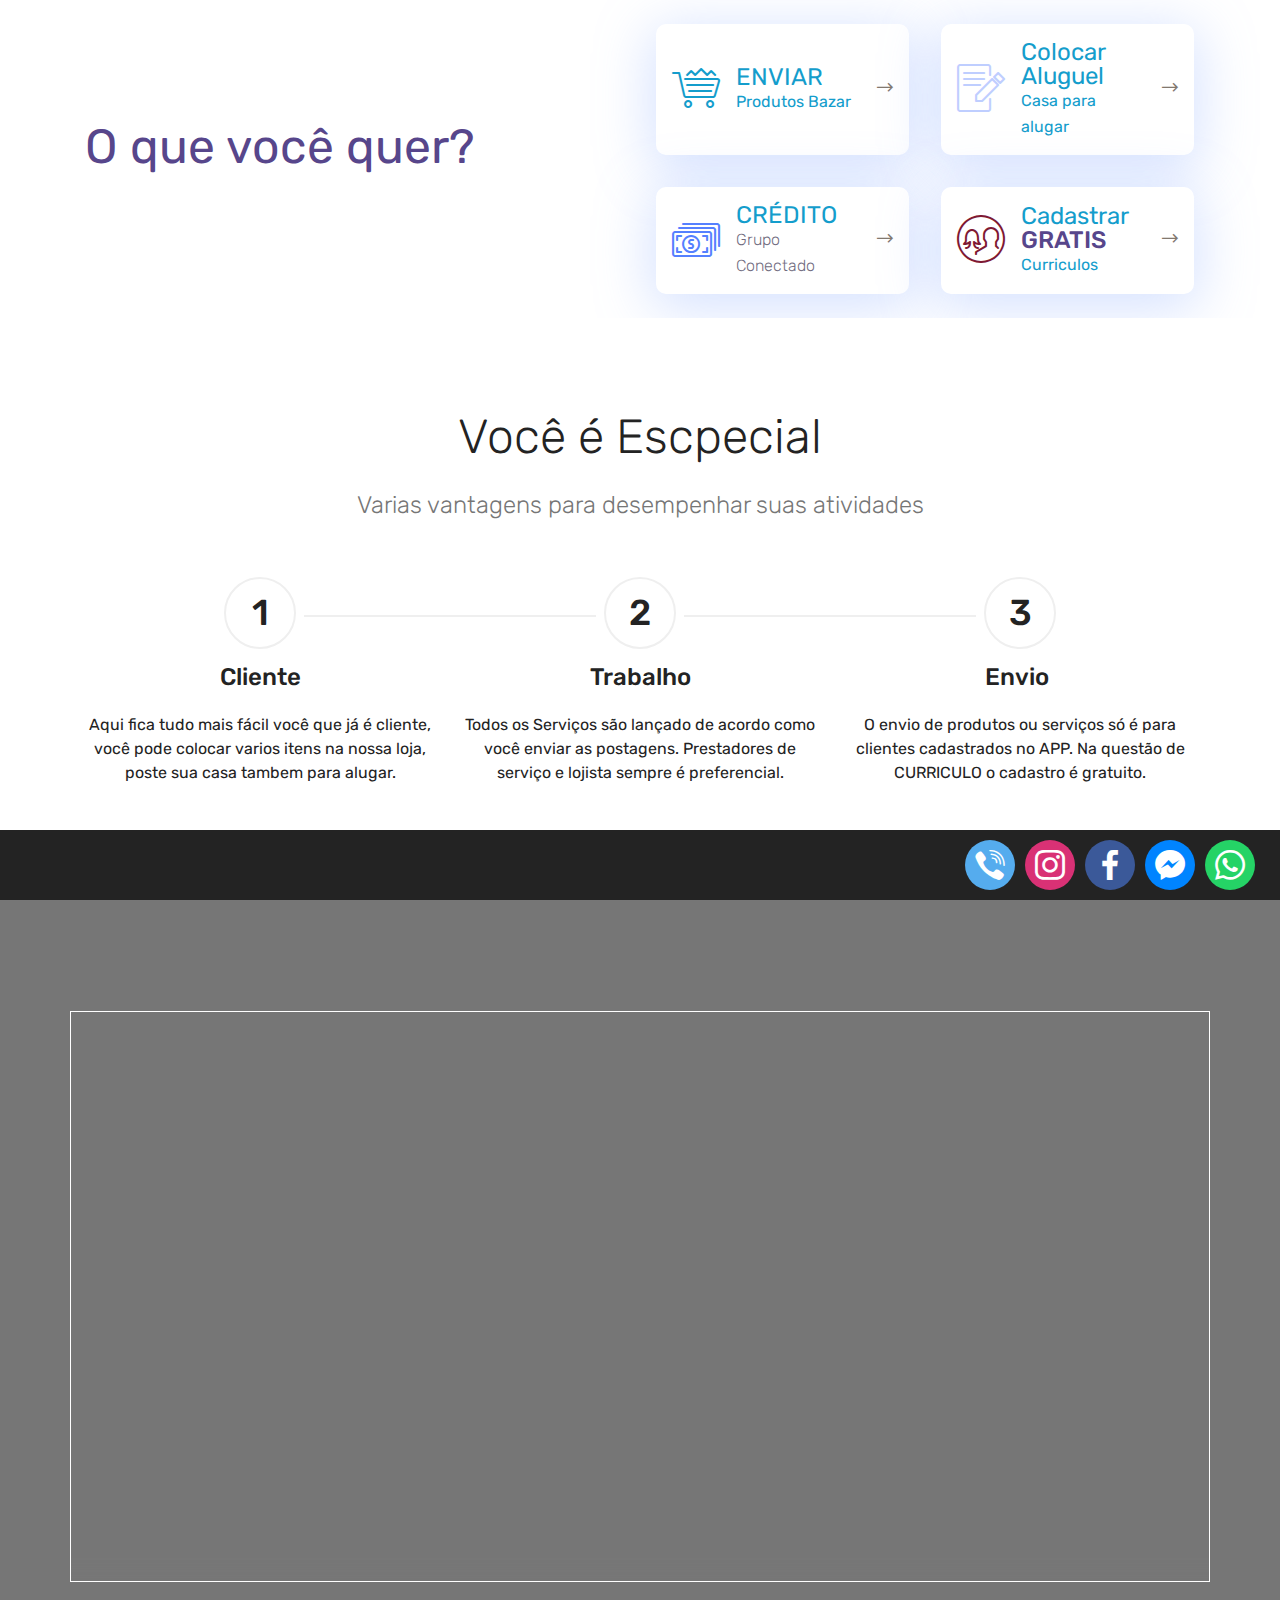
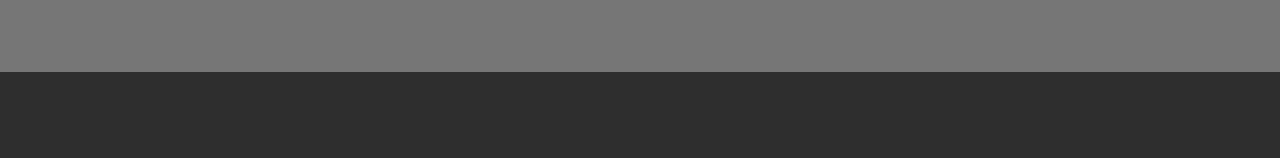
<file: index.html>
<!DOCTYPE html>
<html  >
<head>
  <!-- Site made with Mobirise Website Builder v4.12.4, https://mobirise.com -->
  <meta charset="UTF-8">
  <meta http-equiv="X-UA-Compatible" content="IE=edge">
  <meta name="generator" content="Mobirise v4.12.4, mobirise.com">
  <meta name="viewport" content="width=device-width, initial-scale=1, minimum-scale=1">
  <link rel="shortcut icon" href="assets/images/logo4.png" type="image/x-icon">
  <meta name="description" content="">
  
  
  <title>Home</title>
  <link rel="stylesheet" href="assets/web/assets/mobirise-icons2/mobirise2.css">
  <link rel="stylesheet" href="assets/web/assets/mobirise-icons/mobirise-icons.css">
  <link rel="stylesheet" href="assets/bootstrap/css/bootstrap.min.css">
  <link rel="stylesheet" href="assets/bootstrap/css/bootstrap-grid.min.css">
  <link rel="stylesheet" href="assets/bootstrap/css/bootstrap-reboot.min.css">
  <link rel="stylesheet" href="assets/tether/tether.min.css">
  <link rel="stylesheet" href="assets/socicon/css/styles.css">
  <link rel="stylesheet" href="assets/animatecss/animate.min.css">
  <link rel="stylesheet" href="assets/theme/css/style.css">
  <link rel="preload" as="style" href="assets/mobirise/css/mbr-additional.css"><link rel="stylesheet" href="assets/mobirise/css/mbr-additional.css" type="text/css">
  
  
  
</head>
<body>
  <section class="features1 cid-3LGnf5TFV2" id="design-block-3LGnf5TFV2">

    

    
    <div class="container">
        
         <div class="row justify-content-center">
          <div class="col-md-12 col-lg-6 py-2 m-auto">
                <h1 class="mbr-section-title mbr-regular pb-3 align-left mbr-fonts-style display-2">O que você quer?</h1>
                
                
                
            </div>

          
        
        
          <div class="col-md-12 col-lg-6 py-2 m-auto">
        
        <div class="row justify-content-center">

            <div class="card cardcolor p-3 col-12 col-md-6">
             <div class="card-wrapper">
                <div class="card-img">
                    <a href="https://www.123formbuilder.com/form-5114151/"><span class="mbr-iconfont ico1 mbri-cart-full" style="color: rgb(20, 157, 204); fill: rgb(20, 157, 204);"></span></a>
                </div>
                <div class="card-box">
                    <h3 class="card-title align-left mbr-fonts-style display-5"><a href="https://www.123formbuilder.com/form-5114151/">ENVIAR</a></h3>
                    <h4 class="mbr-text align-left mbr-fonts-style display-4"><a href="https://www.123formbuilder.com/form-5114151/">Produtos Bazar</a></h4>
                </div> 
                   <div class="card-img">
                    <a href="https://www.123formbuilder.com/form-5114151/"><span class="mbr-iconfont ico2 mobi-mbri-right mobi-mbri"></span></a>
                </div>
                </div>
            </div>

            <div class="card cardcolor p-3 col-12 col-md-6">
                <div class="card-wrapper">
                <div class="card-img">
                    <a href="https://www.123formbuilder.com/form-5109736/"><span class="mbr-iconfont ico1 mbri-edit" style="color: rgb(191, 206, 255); fill: rgb(191, 206, 255);"></span></a>
                </div>
                <div class="card-box">
                    <h3 class="card-title align-left mbr-fonts-style display-5"><a href="https://www.123formbuilder.com/form-5109736/">Colocar Aluguel</a></h3>
                    <h4 class="mbr-text align-left mbr-fonts-style display-4"><a href="https://www.123formbuilder.com/form-5109736/">Casa para alugar</a></h4>
                </div> 
                   <div class="card-img">
                    <a href="page2.html"><span class="mbr-iconfont ico2 mobi-mbri-right mobi-mbri"></span></a>
                </div>
                </div>
            </div>

            <div class="card cardcolor p-3 col-12 col-md-6">
               <div class="card-wrapper">
                <div class="card-img">
                    <a href="https://conectado-10.github.io/cadastro/page6.html"><span class="mbr-iconfont ico1 mbri-cash" style="color: rgb(85, 128, 255); fill: rgb(85, 128, 255);"></span></a>
                </div>
                <div class="card-box">
                    <h3 class="card-title align-left mbr-fonts-style display-5"><a href="https://conectado-10.github.io/cadastro/page6.html">CRÉDITO</a></h3>
                    <h4 class="mbr-text align-left mbr-fonts-style display-4">Grupo Conectado</h4>
                </div> 
                   <div class="card-img">
                    <a href="https://conectado-10.github.io/cadastro/page6.html"><span class="mbr-iconfont ico2 mobi-mbri-right mobi-mbri"></span></a>
                </div>
                </div>
            </div>

            <div class="card cardcolor p-3 col-12 col-md-6">
               <div class="card-wrapper">
                <div class="card-img">
                    <a href="https://www.123formbuilder.com/form-5646008/"><span class="mbr-iconfont ico1 mbri-users" style="color: rgb(127, 25, 51); fill: rgb(127, 25, 51);"></span></a>
                </div>
                <div class="card-box">
                    <h3 class="card-title align-left mbr-fonts-style display-5"><a href="https://www.123formbuilder.com/form-5646008/">Cadastrar</a>&nbsp;GRATIS&nbsp;</h3>
                    <h4 class="mbr-text align-left mbr-fonts-style display-4"><a href="https://www.123formbuilder.com/form-5646008/">Curriculos</a></h4>
                </div> 
                   <div class="card-img">
                    <a href="https://www.123formbuilder.com/form-5646008/"><span class="mbr-iconfont ico2 mobi-mbri-right mobi-mbri" style="color: rgb(127, 25, 51); fill: rgb(127, 25, 51);"></span></a>
                </div>
                </div>
            </div>

        </div>
 </div> 
  </div>
    </div>

</section>

<section class="engine"><a href="https://mobirise.info/j">website templates</a></section><section class="step2 cid-sb2PDjuO8C" id="step2-j">

    

    
    
    <div class="container">
        <h2 class="mbr-section-title pb-3 mbr-fonts-style align-center display-2">
            Você é Escpecial</h2>
        <h3 class="mbr-section-subtitle pb-5 mbr-fonts-style align-center display-5">
            Varias vantagens para desempenhar suas atividades</h3>
        <div class="step-container row justify-content-center">
            <div class="card col-12 col-md-4 separline">
                <div class="step-element">
                    <div class="step-wrapper pb-3">
                        <h3 class="step d-flex align-items-center justify-content-center m-auto">
                            1
                        </h3>
                    </div>          
                    <div class="step-text-content align-center">
                        <h4 class="mbr-step-title pb-3 mbr-fonts-style display-5">Cliente</h4>
                        <p class="mbr-step-text mbr-fonts-style display-7">Aqui fica tudo mais fácil você que já é cliente, você pode colocar varios itens na nossa loja, poste sua casa tambem para alugar.</p>
                    </div>
                </div>
            </div>

            <div class="card col-12 separline col-md-4">
                <div class="step-element">
                    <div class="step-wrapper pb-3">
                        <h3 class="step d-flex align-items-center justify-content-center m-auto">
                            2
                        </h3>
                    </div>          
                    <div class="step-text-content align-center">
                        <h4 class="mbr-step-title pb-3 mbr-fonts-style display-5">Trabalho</h4>
                        <p class="mbr-step-text mbr-fonts-style display-7">
                            Todos os Serviços são lançado de acordo como você enviar as postagens. Prestadores de serviço e lojista sempre é preferencial.</p>
                    </div>
                </div>
            </div>

            <div class="card col-md-4 col-12 separline last-child">
                <div class="step-element">
                    <div class="step-wrapper pb-3">
                        <h3 class="step d-flex align-items-center justify-content-center m-auto">
                            3
                        </h3>
                    </div>          
                    <div class="step-text-content align-center">
                        <h4 class="mbr-step-title pb-3 mbr-fonts-style display-5">Envio&nbsp;</h4>
                        <p class="mbr-step-text mbr-fonts-style display-7">
                            O envio de produtos ou serviços só é para clientes cadastrados no APP. Na questão de CURRICULO o cadastro é gratuito.</p>
                    </div>
                </div>
            </div>

            
            
            
            
            
            
            
            
            
            
            
        </div>
    </div>
</section>

<section class="casperHeader14 cid-sj3abMRD2j" id="casperHeader14-15">
    

    

    <div class="container">
        <div class="row main-row">
            <div class="text-content mb-4 col-lg-6">
                <h2 class="mb-4 mbr-fonts-style mbr-section-title display-2"><a href="https://conectado-10.github.io/plantareregar/"><strong>Ação Social</strong></a></h2>
                <h3 class="mbr-fonts-style mbr-text align-left mbr-light display-7">Você gostaria de conhecer? O Plantar e Regar é uma ação social que ajuda as pessoas com alimentação/agazalhos/e recuperação de pessoas que precisa.</h3>
                
                <div class="mbr-section-btn align-left"><a class="btn btn-md btn-primary display-4" href="https://conectado-10.github.io/plantareregar/">Plantar e Regar</a></div>
            </div>

            <div class="mbr-figure col-lg-6">
                <img src="assets/images/73323a64-1020-4f8e-a01b-2f7f647e10c7-514x514.jpg" alt="Mobirise" title="">
            </div>

        </div>
    </div>
</section>

<section class="cid-2EaaLyNHmO" id="design-block-2EaaLyNHmO">



<div style="padding:4rem; color: #ffffff; background-color:#000000;" class="hidden">Footer Bar 🡇 You can hide in editor ⚙ to avoid overlap</div>

<div class="wrap show">

<h3 class="mbr-section-subtitle align-center mbr-light mbr-fonts-style copyright display-7">Grupo Conectado</h3>

<a class="item mbr-iconfont socicon-viber socicon" href="tel:22999729838" media-simple="true" style="color: rgb(255, 255, 255); fill: rgb(255, 255, 255); background-color:#55acee"></a>

<a class="item mbr-iconfont socicon-instagram socicon" target="_blank" href="https://www.instagram.com/grupoconectadoapp/?hl=pt-br" media-simple="true" style="color: rgb(255, 255, 255); fill: rgb(255, 255, 255); background-color:#d93175"></a>

<a class="item mbr-iconfont socicon-facebook socicon" target="_blank" href="https://www.facebook.com/sintonia.barra" media-simple="true" style="color: rgb(255, 255, 255); fill: rgb(255, 255, 255); background-color:#3b5999"></a>

<a class="item mbr-iconfont socicon-messenger socicon" target="_blank" href="https://www.facebook.com/messages/new" media-simple="true" style="color: rgb(255, 255, 255); fill: rgb(255, 255, 255); background-color:#0084ff"></a>

<a class="item mbr-iconfont socicon-whatsapp socicon" href="https://wa.me/22999729838" media-simple="true" style="color: rgb(255, 255, 255); fill: rgb(255, 255, 255); background-color:#25d366"></a>

</div>

</section>

<section once="footers" class="cid-shhXiLl4je" id="footer6-v">

    

    

    <div class="container">
        <div class="media-container-row align-center mbr-white">
            <div class="col-12">
                <p class="mbr-text mb-0 mbr-fonts-style display-7">
                    © Grupo Conectado 2018</p>
            </div>
        </div>
    </div>
</section>


  <script src="assets/web/assets/jquery/jquery.min.js"></script>
  <script src="assets/popper/popper.min.js"></script>
  <script src="assets/bootstrap/js/bootstrap.min.js"></script>
  <script src="assets/smoothscroll/smooth-scroll.js"></script>
  <script src="assets/tether/tether.min.js"></script>
  <script src="assets/viewportchecker/jquery.viewportchecker.js"></script>
  <script src="assets/singa4real/shopcart.js"></script>
  <script src="assets/singa4real/singa4real-form.js"></script>
  <script src="assets/theme/js/script.js"></script>
  <script src="assets/singa4real/plugin-backend.js"></script>
  
  
 <div id="scrollToTop" class="scrollToTop mbr-arrow-up"><a style="text-align: center;"><i class="mbr-arrow-up-icon mbr-arrow-up-icon-cm cm-icon cm-icon-smallarrow-up"></i></a></div>
    <input name="animation" type="hidden">
  </body>
</html>
</file>
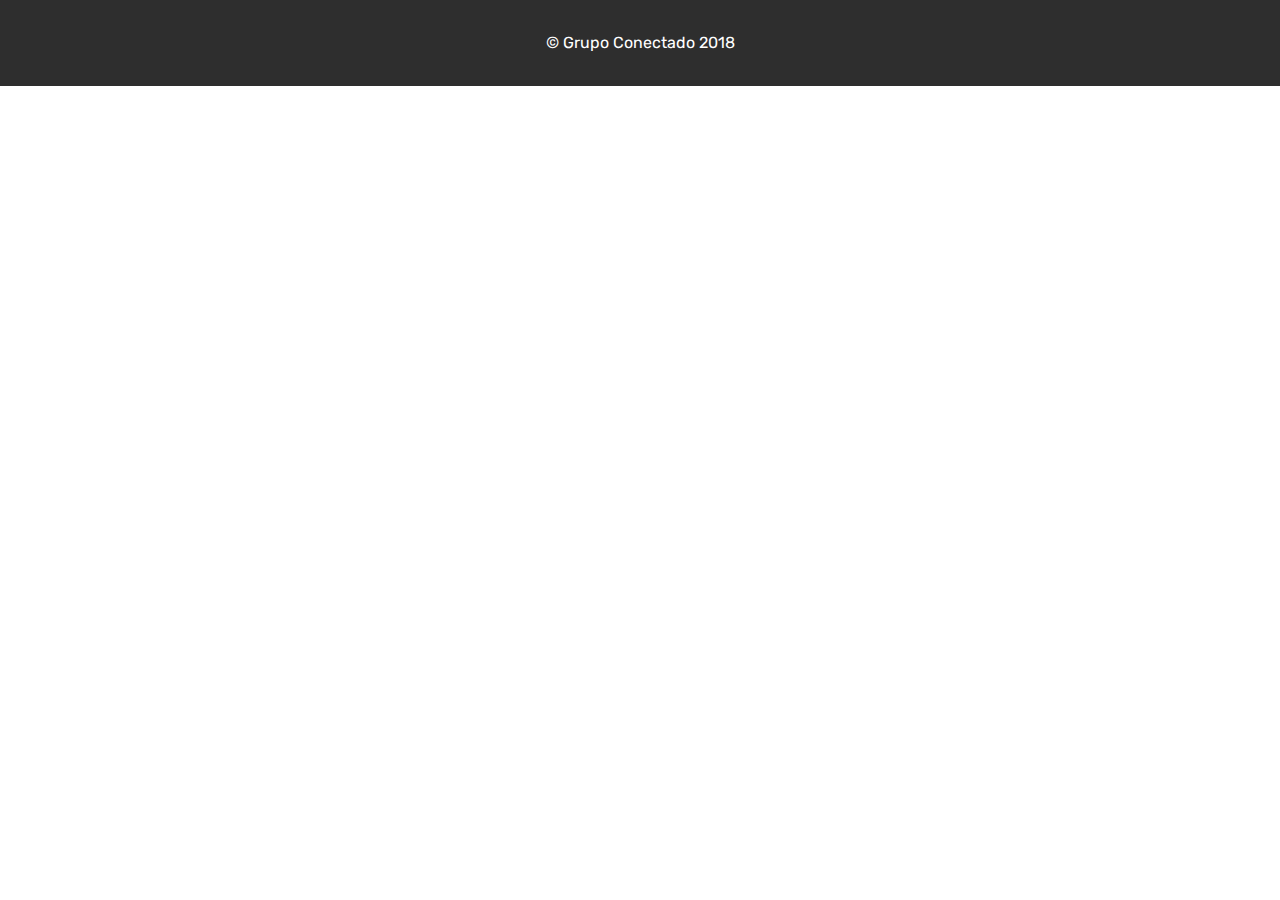
<file: page1.html>
<!DOCTYPE html>
<html  >
<head>
  <!-- Site made with Mobirise Website Builder v4.12.4, https://mobirise.com -->
  <meta charset="UTF-8">
  <meta http-equiv="X-UA-Compatible" content="IE=edge">
  <meta name="generator" content="Mobirise v4.12.4, mobirise.com">
  <meta name="viewport" content="width=device-width, initial-scale=1, minimum-scale=1">
  <link rel="shortcut icon" href="assets/images/logo4.png" type="image/x-icon">
  <meta name="description" content="Site Builder Description">
  
  
  <title>Acompanhamento venda</title>
  <link rel="stylesheet" href="assets/bootstrap/css/bootstrap.min.css">
  <link rel="stylesheet" href="assets/bootstrap/css/bootstrap-grid.min.css">
  <link rel="stylesheet" href="assets/bootstrap/css/bootstrap-reboot.min.css">
  <link rel="stylesheet" href="assets/tether/tether.min.css">
  <link rel="stylesheet" href="assets/animatecss/animate.min.css">
  <link rel="stylesheet" href="assets/theme/css/style.css">
  <link rel="preload" as="style" href="assets/mobirise/css/mbr-additional.css"><link rel="stylesheet" href="assets/mobirise/css/mbr-additional.css" type="text/css">
  
  
  
</head>
<body>
  <section once="footers" class="cid-shhXiLl4je" id="footer6-v">

    

    

    <div class="container">
        <div class="media-container-row align-center mbr-white">
            <div class="col-12">
                <p class="mbr-text mb-0 mbr-fonts-style display-7">
                    © Grupo Conectado 2018</p>
            </div>
        </div>
    </div>
</section>


  <section class="engine"><a href="https://mobirise.info/i">free web creation software</a></section><script src="assets/web/assets/jquery/jquery.min.js"></script>
  <script src="assets/popper/popper.min.js"></script>
  <script src="assets/bootstrap/js/bootstrap.min.js"></script>
  <script src="assets/tether/tether.min.js"></script>
  <script src="assets/viewportchecker/jquery.viewportchecker.js"></script>
  <script src="assets/smoothscroll/smooth-scroll.js"></script>
  <script src="assets/singa4real/singa4real-form.js"></script>
  <script src="assets/singa4real/plugin-backend.js"></script>
  <script src="assets/singa4real/shopcart.js"></script>
  <script src="assets/theme/js/script.js"></script>
  
  
 <div id="scrollToTop" class="scrollToTop mbr-arrow-up"><a style="text-align: center;"><i class="mbr-arrow-up-icon mbr-arrow-up-icon-cm cm-icon cm-icon-smallarrow-up"></i></a></div>
    <input name="animation" type="hidden">
  </body>
</html>
</file>
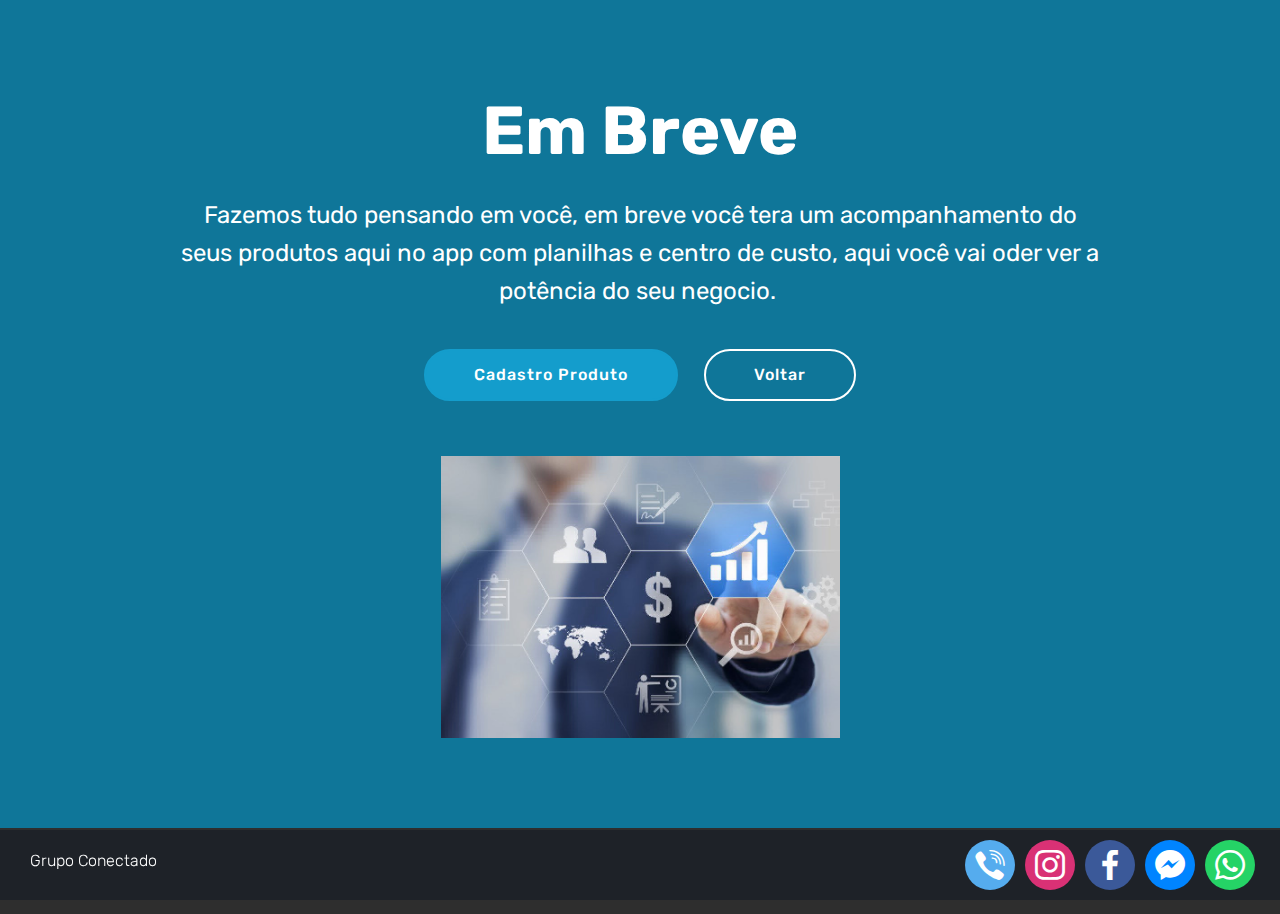
<file: page2.html>
<!DOCTYPE html>
<html  >
<head>
  <!-- Site made with Mobirise Website Builder v4.12.4, https://mobirise.com -->
  <meta charset="UTF-8">
  <meta http-equiv="X-UA-Compatible" content="IE=edge">
  <meta name="generator" content="Mobirise v4.12.4, mobirise.com">
  <meta name="viewport" content="width=device-width, initial-scale=1, minimum-scale=1">
  <link rel="shortcut icon" href="assets/images/logo4.png" type="image/x-icon">
  <meta name="description" content="Website Maker Description">
  
  
  <title>em breve</title>
  <link rel="stylesheet" href="assets/bootstrap/css/bootstrap.min.css">
  <link rel="stylesheet" href="assets/bootstrap/css/bootstrap-grid.min.css">
  <link rel="stylesheet" href="assets/bootstrap/css/bootstrap-reboot.min.css">
  <link rel="stylesheet" href="assets/tether/tether.min.css">
  <link rel="stylesheet" href="assets/socicon/css/styles.css">
  <link rel="stylesheet" href="assets/animatecss/animate.min.css">
  <link rel="stylesheet" href="assets/theme/css/style.css">
  <link rel="preload" as="style" href="assets/mobirise/css/mbr-additional.css"><link rel="stylesheet" href="assets/mobirise/css/mbr-additional.css" type="text/css">
  
  
  
</head>
<body>
  <section class="header4 cid-s0SO2lpZJC" id="header4-1">

    

    

    <div class="container">
        <div class="row justify-content-md-center">
            <div class="media-content col-md-10">
                <h1 class="mbr-section-title align-center mbr-white pb-3 mbr-bold mbr-fonts-style display-1">Em Breve</h1>
                
                <div class="mbr-text align-center mbr-white pb-3">
                    <p class="mbr-text mbr-fonts-style display-5">Fazemos tudo pensando em você, em breve você tera um acompanhamento do seus produtos aqui no app com planilhas e centro de custo, aqui você vai oder ver a potência do seu negocio.&nbsp;</p>
                </div>
                <div class="mbr-section-btn align-center"><a class="btn btn-md btn-primary display-4" href="https://www.123formbuilder.com/form-5114151/">Cadastro Produto</a>
                    <a class="btn btn-md btn-white-outline display-4" href="index.html">Voltar</a></div>
            </div>
            <div class="mbr-figure pt-5">
                <img src="assets/images/voce-sabe-identificar-as-principais-oportunidades-de-melhoria-em-vendas-20180411120709.jpg-885x627.jpg" alt="Mobirise" title="" style="width: 35%;">
            </div>
        </div>
    </div>
</section>

<section class="engine"><a href="https://mobirise.info/p">web templates free download</a></section><section class="cid-s0SOTHcYXS" id="design-block-2">



<div style="padding:4rem; color: #ffffff; background-color:#000000;" class="hidden">Footer Bar 🡇 You can hide in editor ⚙ to avoid overlap</div>

<div class="wrap show">

<h3 class="mbr-section-subtitle align-center mbr-light mbr-fonts-style copyright display-7">Grupo Conectado</h3>

<a class="item mbr-iconfont socicon-viber socicon" href="tel:22999729838" media-simple="true" style="color: rgb(255, 255, 255); fill: rgb(255, 255, 255); background-color:#55acee"></a>

<a class="item mbr-iconfont socicon-instagram socicon" target="_blank" href="https://www.instagram.com/grupoconectadoapp/?hl=pt-br" media-simple="true" style="color: rgb(255, 255, 255); fill: rgb(255, 255, 255); background-color:#d93175"></a>

<a class="item mbr-iconfont socicon-facebook socicon" target="_blank" href="https://www.facebook.com/sintonia.barra" media-simple="true" style="color: rgb(255, 255, 255); fill: rgb(255, 255, 255); background-color:#3b5999"></a>

<a class="item mbr-iconfont socicon-messenger socicon" target="_blank" href="https://www.facebook.com/messages/new" media-simple="true" style="color: rgb(255, 255, 255); fill: rgb(255, 255, 255); background-color:#0084ff"></a>

<a class="item mbr-iconfont socicon-whatsapp socicon" href="https://wa.me/22999729838" media-simple="true" style="color: rgb(255, 255, 255); fill: rgb(255, 255, 255); background-color:#25d366"></a>

</div>

</section>

<section once="footers" class="cid-shhXiLl4je" id="footer6-v">

    

    

    <div class="container">
        <div class="media-container-row align-center mbr-white">
            <div class="col-12">
                <p class="mbr-text mb-0 mbr-fonts-style display-7">
                    © Grupo Conectado 2018</p>
            </div>
        </div>
    </div>
</section>


  <script src="assets/web/assets/jquery/jquery.min.js"></script>
  <script src="assets/popper/popper.min.js"></script>
  <script src="assets/bootstrap/js/bootstrap.min.js"></script>
  <script src="assets/tether/tether.min.js"></script>
  <script src="assets/viewportchecker/jquery.viewportchecker.js"></script>
  <script src="assets/smoothscroll/smooth-scroll.js"></script>
  <script src="assets/singa4real/shopcart.js"></script>
  <script src="assets/singa4real/plugin-backend.js"></script>
  <script src="assets/theme/js/script.js"></script>
  <script src="assets/singa4real/singa4real-form.js"></script>
  
  
 <div id="scrollToTop" class="scrollToTop mbr-arrow-up"><a style="text-align: center;"><i class="mbr-arrow-up-icon mbr-arrow-up-icon-cm cm-icon cm-icon-smallarrow-up"></i></a></div>
    <input name="animation" type="hidden">
  </body>
</html>
</file>
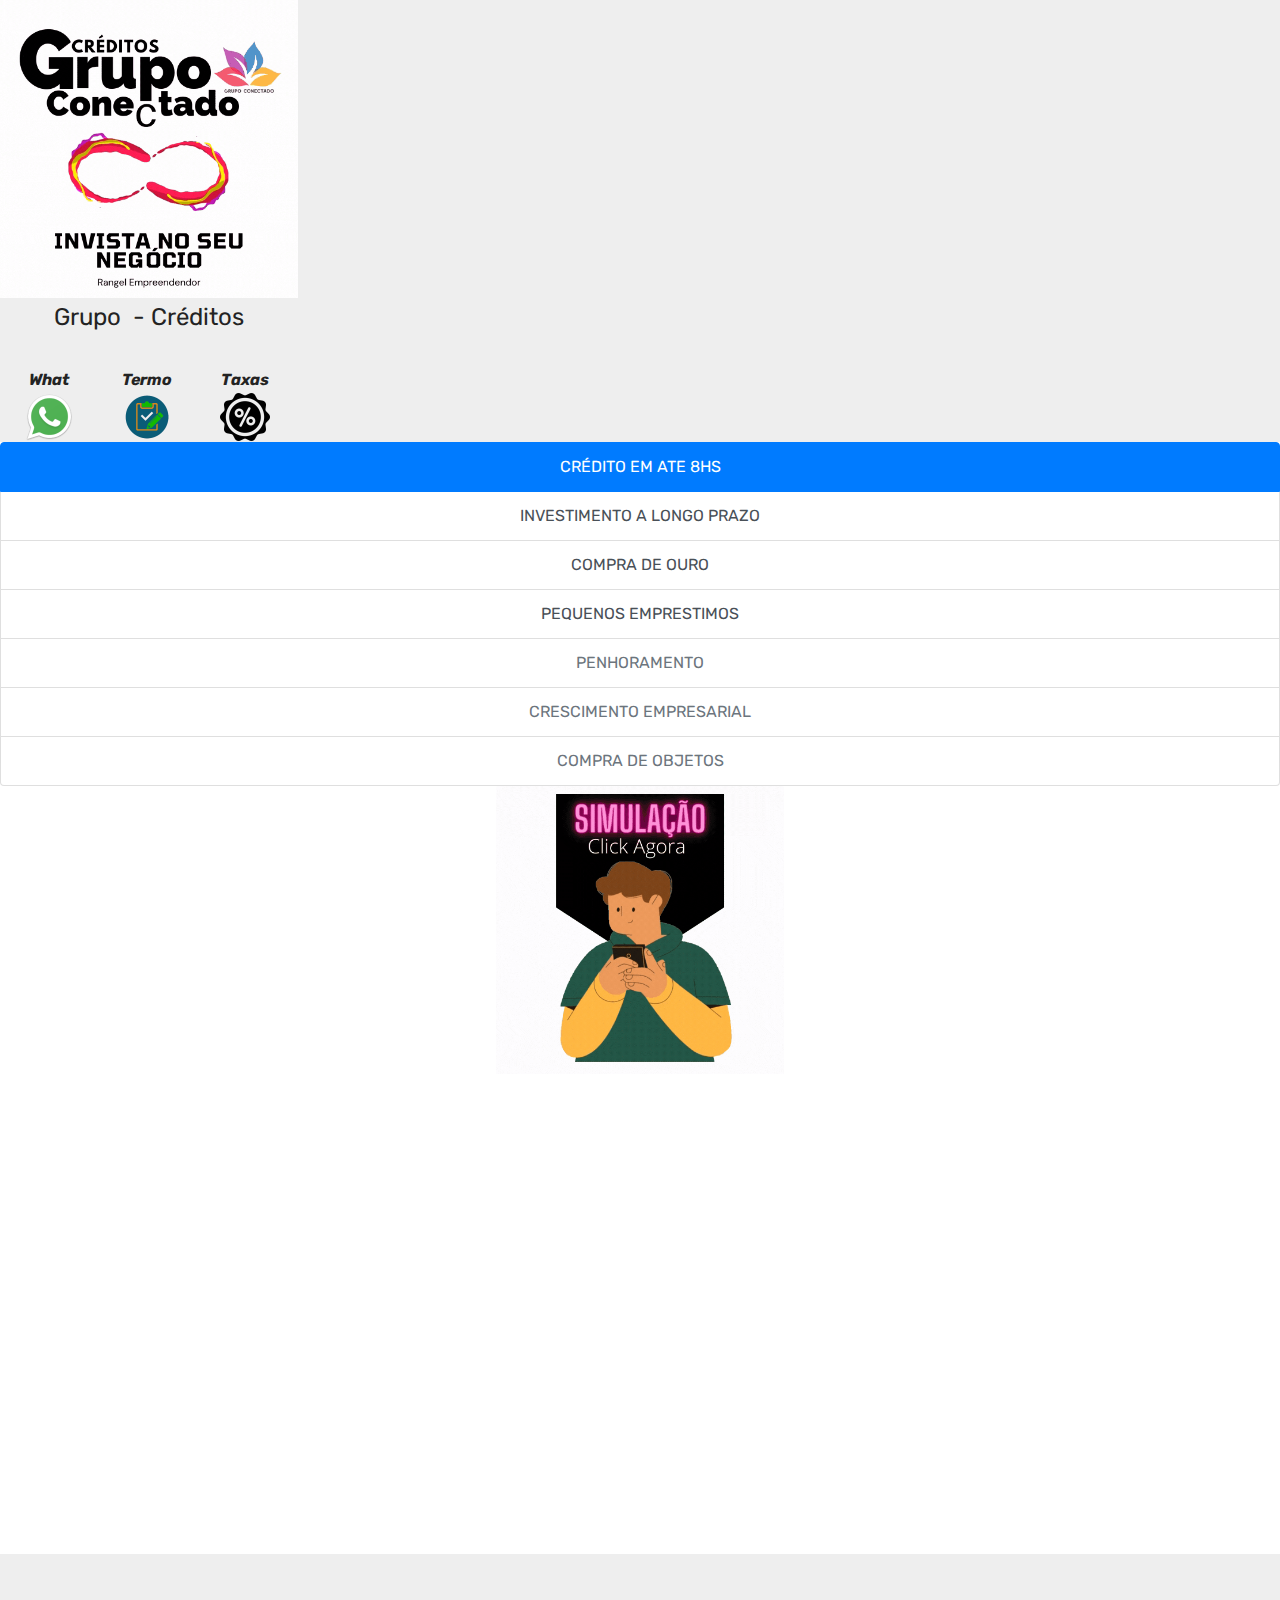
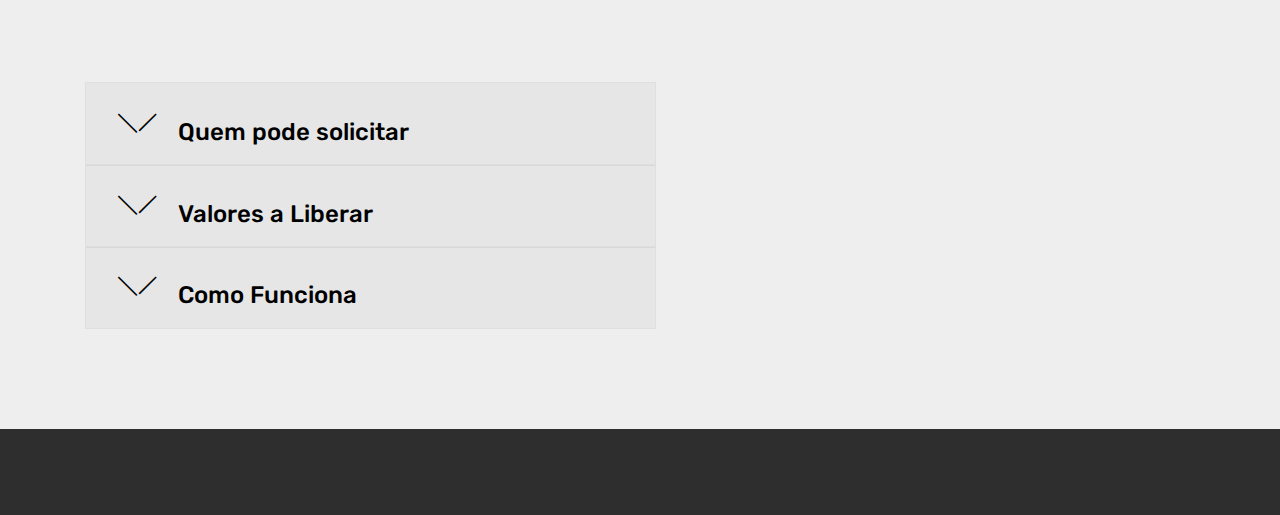
<file: page3.html>
<!DOCTYPE html>
<html  >
<head>
  <!-- Site made with Mobirise Website Builder v4.12.4, https://mobirise.com -->
  <meta charset="UTF-8">
  <meta http-equiv="X-UA-Compatible" content="IE=edge">
  <meta name="generator" content="Mobirise v4.12.4, mobirise.com">
  <meta name="viewport" content="width=device-width, initial-scale=1, minimum-scale=1">
  <link rel="shortcut icon" href="assets/images/logo4.png" type="image/x-icon">
  <meta name="description" content="Web Page Maker Description">
  
  
  <title>creditos</title>
  <link rel="stylesheet" href="assets/web/assets/mobirise-icons/mobirise-icons.css">
  <link rel="stylesheet" href="assets/bootstrap/css/bootstrap.min.css">
  <link rel="stylesheet" href="assets/bootstrap/css/bootstrap-grid.min.css">
  <link rel="stylesheet" href="assets/bootstrap/css/bootstrap-reboot.min.css">
  <link rel="stylesheet" href="assets/tether/tether.min.css">
  <link rel="stylesheet" href="assets/animatecss/animate.min.css">
  <link rel="stylesheet" href="assets/theme/css/style.css">
  <link rel="preload" as="style" href="assets/mobirise/css/mbr-additional.css"><link rel="stylesheet" href="assets/mobirise/css/mbr-additional.css" type="text/css">
  
  
  
</head>
<body>
  <center class="cid-shgpfTJgRS" id="design-block-m" data-rv-view="66"><section class="mbr-gallery gallery5" group="Gallery">  <div>   <div class="row mbr-gallery" data-toggle="modal"> <div class="col-sm-6 col-md-4 col-lg-3 item gallery-image"> <div class="item-wrapper"> <a href="https://store17441987.ecwid.com/PROT%C3%89TICO-DANILO-c55577022"><img class="w-100" src="assets/images/grau-kreis-bltter-floral-logo-2.gif" alt="" title="" media-simple="true" data-target="#sj3bcMth4z" data-slide-to="0"> </a><p class="mbr-text align-center display-5 pb-3 mbr-fonts-style">Grupo &nbsp;- Créditos</p><center><em><strong><div style="float: left; width: 33%;">What<div class="separator" style="clear: both; text-align: center;"><a href="https://wa.me/5522996073945" imageanchor="1" style="margin-left: 1em; margin-right: 1em;"><img border="0" data-original-height="96" data-original-width="96" height="50" src="assets/images/whatsapp-37229-100x100.png" width="50" alt="" title="" media-simple="true" data-target="#sj3bcMth4z" data-slide-to="1"></a></div></div><div style="float: left; width: 33%;">Termo<div class="separator" style="clear: both; text-align: center;"><a href="https://wa.me/5522998987726" imageanchor="1" style="margin-left: 1em; margin-right: 1em;"><img border="0" data-original-height="96" data-original-width="96" height="50" src="assets/images/images-removebg-preview-100x100.png" width="50" alt="" title="" media-simple="true" data-target="#sj3bcMth4z" data-slide-to="2"></a></div></div><div style="float: left; width: 33%;">Taxas<div class="separator" style="clear: both; text-align: center;"><a href="page4.html"><img border="0" data-original-height="512" data-original-width="512" height="50" src="assets/images/98934-100x100.png" width="50" alt="" title="" media-simple="true" data-target="#sj3bcMth4z" data-slide-to="3"></a></div></div></strong></em></center><em><strong><br></strong></em></div><em><strong><br></strong></em></div></div></div></section><section class="engine"><a href="https://mobirise.info/r">bootstrap template</a></section><em><strong><div class="list-group"> <button type="button" class="list-group-item list-group-item-action active" aria-current="true"> CRÉDITO EM ATE 8HS </button> <button type="button" class="list-group-item list-group-item-action">INVESTIMENTO A LONGO PRAZO </button> <button type="button" class="list-group-item list-group-item-action">COMPRA DE OURO</button> <button type="button" class="list-group-item list-group-item-action"> PEQUENOS EMPRESTIMOS</button> <button type="button" class="list-group-item list-group-item-action" disabled="">PENHORAMENTO</button> <button type="button" class="list-group-item list-group-item-action" disabled="">CRESCIMENTO EMPRESARIAL </button> <button type="button" class="list-group-item list-group-item-action" disabled=""> COMPRA DE OBJETOS</button></div></strong></em></center>

<center class="cid-shiuBBsKxc" id="design-block-14" data-rv-view="69">
<div class="card" style="width: 18rem">
  <a href="http://www.123formbuilder.com/form-5627383/"><img src="assets/images/grau-kreis-bltter-floral-logo-3.gif" class="card-img-top" alt="..." title="" media-simple="true"></a>
 <div class="card">
  <div class="card-body"><h5 class="card-title">Dinheiro Certo&nbsp;</h5>
    <p class="card-text">Senha: 742524</p>
  </div>
</div>
</div></center>

<center class="cid-shhMK0P0rw" id="design-block-r" data-rv-view="70">
<div class="card" style="width: 18rem">
  <a href="https://api.whatsapp.com/send?phone=5522996073945&text=Quero%20vender%20Objeto%20ouro%20(Grupo%20Conectado)"><img src="assets/images/grau-kreis-bltter-floral-logo-1-500x500.png" class="card-img-top" alt="..." title="" media-simple="true"></a>
 <div class="card">
  <div class="card-body"><h5 class="card-title"><strong><a href="https://api.whatsapp.com/send?phone=5522996073945&text=Quero%20vender%20Objeto%20ouro%20(Grupo%20Conectado)">COMPRO OURO</a></strong></h5>
    <p class="card-text">Rangel empreendimentos</p>
  </div>
</div>
</div></center>

<section class="toggle2 cid-shgAPbkv7f" id="toggle2-q">
    
        

    
        <div class="container">
            <div class="media-container-row">
                    <div class="toggle-content">
                        <h2 class="mbr-section-title pb-3 align-left mbr-fonts-style display-2">COMO!!!</h2>
                        
                        <div id="bootstrap-toggle" class="toggle-panel accordionStyles tab-content pt-5 mt-2">
                            <div class="card">
                                <div class="card-header" role="tab" id="headingOne">
                                    <a role="button" class="collapsed panel-title text-black" data-toggle="collapse" data-core="" href="#collapse1_13" aria-expanded="false" aria-controls="collapse1">
                                        <h4 class="mbr-fonts-style display-5">
                                            <span class="sign mbr-iconfont mbri-arrow-down inactive"></span>&nbsp;Quem pode solicitar</h4>
                                    </a>
                                </div>
                                <div id="collapse1_13" class="panel-collapse noScroll collapse" role="tabpanel" aria-labelledby="headingOne">
                                    <div class="panel-body p-4">
                                        <p class="mbr-fonts-style panel-text display-7">
                                           Apenas ao Grupo Conectado, pessoas que tem um negocio dentro do APP, oportunidade para pequenos empresários.</p>
                                    </div>
                                </div>
                            </div>
                            <div class="card">
                                <div class="card-header" role="tab" id="headingTwo">
                                    <a role="button" class="collapsed panel-title text-black" data-toggle="collapse" data-core="" href="#collapse2_13" aria-expanded="false" aria-controls="collapse2">
                                        <h4 class="mbr-fonts-style display-5">
                                            <span class="sign mbr-iconfont mbri-arrow-down inactive"></span>&nbsp;Valores a Liberar</h4>
                                    </a>
                                </div>
                                <div id="collapse2_13" class="panel-collapse noScroll collapse" role="tabpanel" aria-labelledby="headingTwo">
                                    <div class="panel-body p-4">
                                        <p class="mbr-fonts-style panel-text display-7">
                                           Os valores são baseado no seu negócio, o valor minimo de R$100,00 e maximo de R$600,00 reais, O valor é liberado em ate 8hs.</p>
                                    </div>
                                </div>
                            </div>
                            <div class="card">
                                <div class="card-header" role="tab" id="headingThree">
                                    <a role="button" class="collapsed panel-title text-black" data-toggle="collapse" data-core="" href="#collapse3_13" aria-expanded="true" aria-controls="collapse3">
                                        <h4 class="mbr-fonts-style display-5">
                                            <span class="sign mbr-iconfont mbri-arrow-down inactive"></span>&nbsp;Como Funciona</h4>
                                    </a>
                                </div>
                                <div id="collapse3_13" class="panel-collapse noScroll collapse" role="tabpanel" aria-labelledby="headingThree">
                                    <div class="panel-body p-4">
                                        <p class="mbr-fonts-style panel-text display-7">Preencha um formulario, e vamos analizar. Liberamos com facilidade, sem burocrácia. Pegando o valor a pessoa tem responsabilidade de quitar o valor conforme a data.</p>
                                    </div>
                                </div>
                            </div>
                            
                            
                            
                        </div>
                    </div>
                <div class="mbr-figure" style="width: 89%;">
                     <a href="http://www.123formbuilder.com/form-5627383/"><img src="assets/images/grau-kreis-bltter-floral-logo-2-500x500.png" alt="Mobirise" title=""></a>
                </div>
            </div>
        </div>
</section>

<section once="footers" class="cid-shhXiLl4je" id="footer6-v">

    

    

    <div class="container">
        <div class="media-container-row align-center mbr-white">
            <div class="col-12">
                <p class="mbr-text mb-0 mbr-fonts-style display-7">
                    © Grupo Conectado 2018</p>
            </div>
        </div>
    </div>
</section>


  <script src="assets/web/assets/jquery/jquery.min.js"></script>
  <script src="assets/popper/popper.min.js"></script>
  <script src="assets/bootstrap/js/bootstrap.min.js"></script>
  <script src="assets/tether/tether.min.js"></script>
  <script src="assets/smoothscroll/smooth-scroll.js"></script>
  <script src="assets/viewportchecker/jquery.viewportchecker.js"></script>
  <script src="assets/mbr-switch-arrow/mbr-switch-arrow.js"></script>
  <script src="assets/theme/js/script.js"></script>
  <script src="assets/singa4real/plugin-backend.js"></script>
  <script src="assets/singa4real/shopcart.js"></script>
  <script src="assets/singa4real/singa4real-form.js"></script>
  
  
 <div id="scrollToTop" class="scrollToTop mbr-arrow-up"><a style="text-align: center;"><i class="mbr-arrow-up-icon mbr-arrow-up-icon-cm cm-icon cm-icon-smallarrow-up"></i></a></div>
    <input name="animation" type="hidden">
  </body>
</html>
</file>
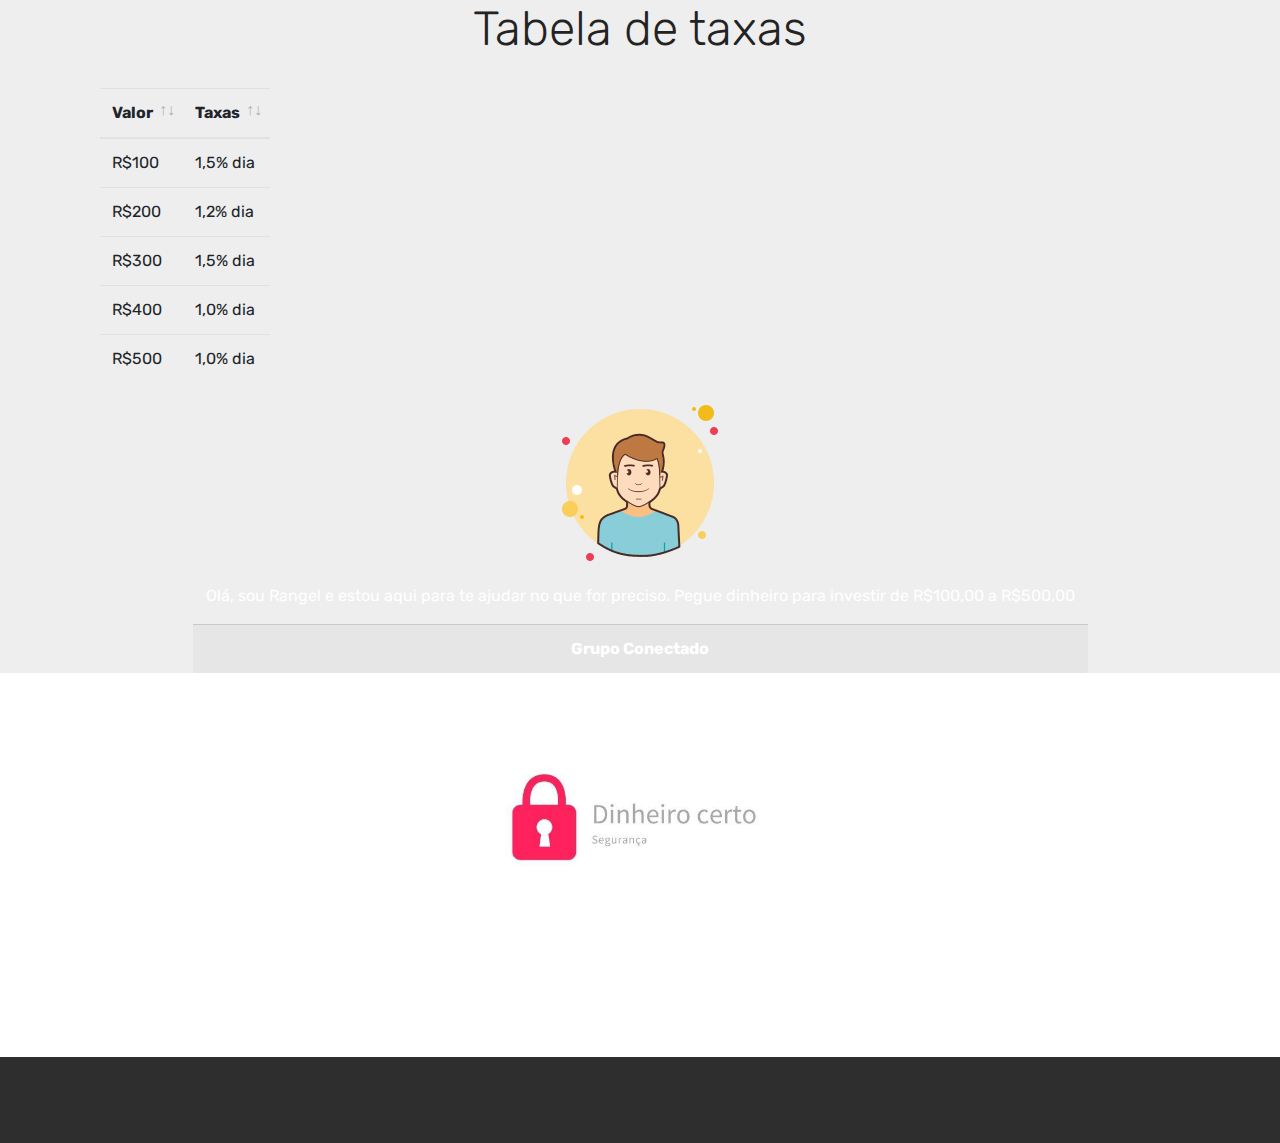
<file: page4.html>
<!DOCTYPE html>
<html  >
<head>
  <!-- Site made with Mobirise Website Builder v4.12.4, https://mobirise.com -->
  <meta charset="UTF-8">
  <meta http-equiv="X-UA-Compatible" content="IE=edge">
  <meta name="generator" content="Mobirise v4.12.4, mobirise.com">
  <meta name="viewport" content="width=device-width, initial-scale=1, minimum-scale=1">
  <link rel="shortcut icon" href="assets/images/logo4.png" type="image/x-icon">
  <meta name="description" content="Website Creator Description">
  
  
  <title>taxas creditos</title>
  <link rel="stylesheet" href="assets/bootstrap/css/bootstrap.min.css">
  <link rel="stylesheet" href="assets/bootstrap/css/bootstrap-grid.min.css">
  <link rel="stylesheet" href="assets/bootstrap/css/bootstrap-reboot.min.css">
  <link rel="stylesheet" href="assets/tether/tether.min.css">
  <link rel="stylesheet" href="assets/animatecss/animate.min.css">
  <link rel="stylesheet" href="assets/datatables/data-tables.bootstrap4.min.css">
  <link rel="stylesheet" href="assets/theme/css/style.css">
  <link rel="preload" as="style" href="assets/mobirise/css/mbr-additional.css"><link rel="stylesheet" href="assets/mobirise/css/mbr-additional.css" type="text/css">
  
  
  
</head>
<body>
  <section class="section-table cid-shhXE2iOFt" id="table1-x">

  
  
  <div class="container container-table">
      <h2 class="mbr-section-title mbr-fonts-style align-center pb-3 display-2">Tabela de taxas</h2>
      
      <div class="table-wrapper">
        <div class="container">
          
        </div>

        <div class="container scroll">
          <table class="table" cellspacing="0" data-empty="No matching records found">
            <thead>
              <tr class="table-heads ">
                  
                  
                  
                  
              <th class="head-item mbr-fonts-style display-7">Valor</th><th class="head-item mbr-fonts-style display-7">Taxas</th></tr>
            </thead>

            <tbody>
              
              
              
              
            <tr> 
                
                
                
                
              <td class="body-item mbr-fonts-style display-7">R$100</td><td class="body-item mbr-fonts-style display-7">1,5% dia</td></tr><tr>
                
                
                
                
              <td class="body-item mbr-fonts-style display-7">R$200</td><td class="body-item mbr-fonts-style display-7">1,2% dia</td></tr><tr>
                
                
                
                
              <td class="body-item mbr-fonts-style display-7">R$300</td><td class="body-item mbr-fonts-style display-7">1,5% dia</td></tr><tr>
                
                
                
                
              <td class="body-item mbr-fonts-style display-7">R$400</td><td class="body-item mbr-fonts-style display-7">1,0% dia</td></tr><tr>
                
                
                
                
              <td class="body-item mbr-fonts-style display-7">R$500</td><td class="body-item mbr-fonts-style display-7">1,0% dia</td></tr></tbody>
          </table>
        </div>
        <div class="container table-info-container">
          
        </div>
      </div>
    </div>
</section>

<section class="engine"><a href="https://mobirise.info/b">how to create a website</a></section><section class="testimonials5 cid-shi0L0hekb" id="testimonials5-y">

    

    
    <div class="container">
        <div class="media-container-row">
            <div class="title col-12 align-center">
                
                
            </div>
        </div>
    </div>

    <div class="container">
        <div class="media-container-column">
            

            
        <div class="mbr-testimonial align-center col-12 col-md-10">
                <div class="panel-item">
                    <div class="card-block">
                        <div class="testimonial-photo">
                            <a href="https://api.whatsapp.com/send?phone=5522996073945&text=Ol%C3%A1!!%20vim%20atraves%20do%20Grupo%20Conectado%20emprestimos"><img src="assets/images/user-male-200x200.png" alt="" title=""></a>
                        </div>
                        <p class="mbr-text mbr-fonts-style mbr-white display-7">
                           Olá, sou Rangel e estou aqui para te ajudar no que for preciso. Pegue dinheiro para investir de R$100,00 a R$500,00</p>
                    </div>
                    <div class="card-footer">
                        <div class="mbr-author-name mbr-bold mbr-fonts-style mbr-white display-7">
                             Grupo Conectado</div>
                        
                    </div>
                </div>
            </div></div>
    </div>   
</section>

<center class="cid-shic8IMIyh" id="design-block-z" data-rv-view="94">
<div class="card" style="width: 18rem">
  <a href="https://api.whatsapp.com/send?phone=5522992572818&text=Tire%20minha%20duvida(%20valores%20e%20taxas)"><img src="assets/images/grau-kreis-bltter-floral-logo-500x500.jpg" class="card-img-top" alt="..." title="" media-simple="true"></a>
 <div class="card">
  <div class="card-body"><h5 class="card-title"><a href="https://api.whatsapp.com/send?phone=5522992572818&text=Tire%20minha%20duvida(%20valores%20e%20taxas)"><strong>Tenho Duvidas?</strong></a><br></h5>
    <p class="card-text">Grupo Conectado</p>
  </div>
</div>
</div></center>

<section once="footers" class="cid-shhXiLl4je" id="footer6-w">

    

    

    <div class="container">
        <div class="media-container-row align-center mbr-white">
            <div class="col-12">
                <p class="mbr-text mb-0 mbr-fonts-style display-7">
                    © Grupo Conectado 2018</p>
            </div>
        </div>
    </div>
</section>


  <script src="assets/web/assets/jquery/jquery.min.js"></script>
  <script src="assets/popper/popper.min.js"></script>
  <script src="assets/bootstrap/js/bootstrap.min.js"></script>
  <script src="assets/tether/tether.min.js"></script>
  <script src="assets/smoothscroll/smooth-scroll.js"></script>
  <script src="assets/viewportchecker/jquery.viewportchecker.js"></script>
  <script src="assets/datatables/jquery.data-tables.min.js"></script>
  <script src="assets/datatables/data-tables.bootstrap4.min.js"></script>
  <script src="assets/singa4real/plugin-backend.js"></script>
  <script src="assets/singa4real/shopcart.js"></script>
  <script src="assets/theme/js/script.js"></script>
  <script src="assets/singa4real/singa4real-form.js"></script>
  
  
  <input name="animation" type="hidden">
   <div id="scrollToTop" class="scrollToTop mbr-arrow-up"><a style="text-align: center;"><i class="mbr-arrow-up-icon mbr-arrow-up-icon-cm cm-icon cm-icon-smallarrow-up"></i></a></div>
  </body>
</html>
</file>
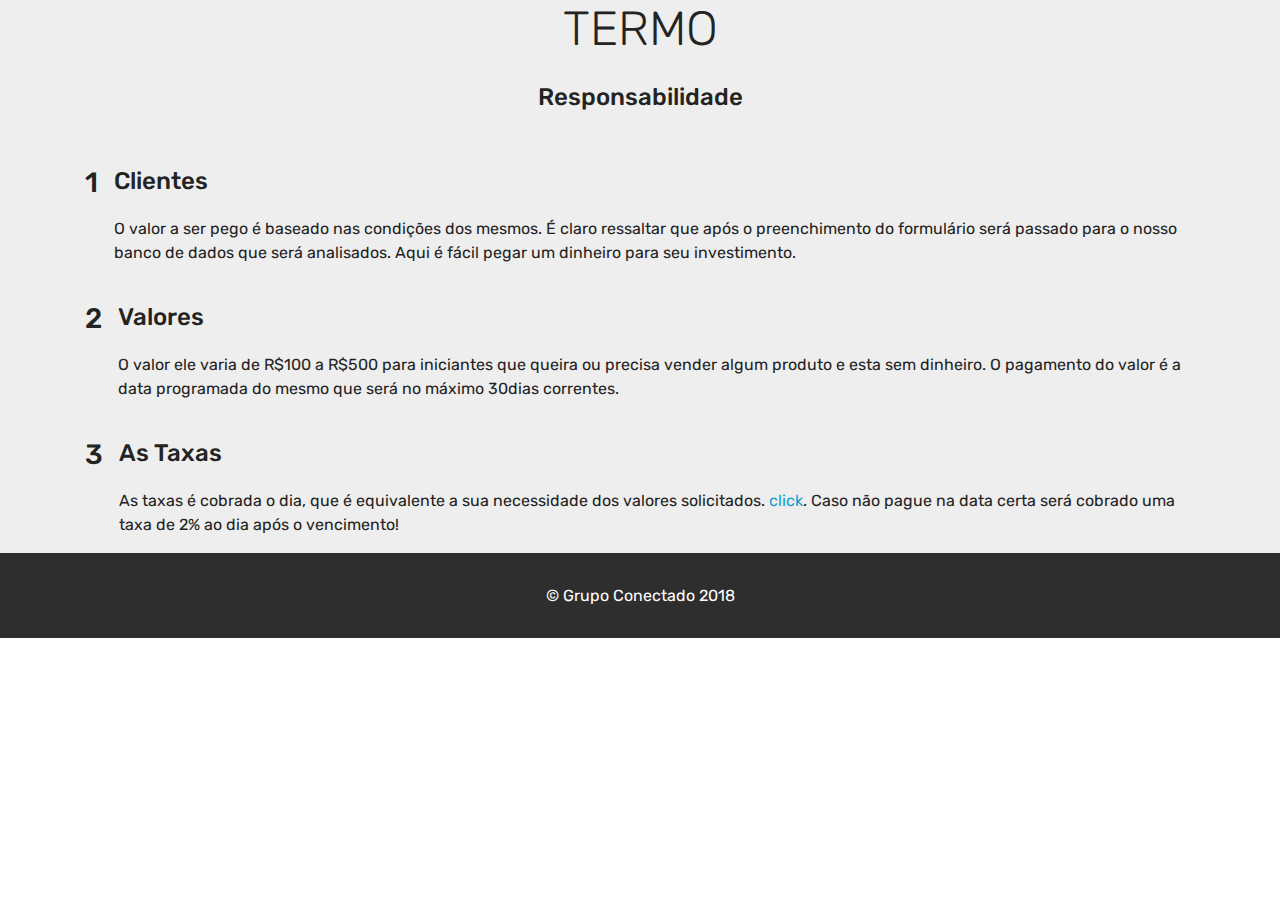
<file: page5.html>
<!DOCTYPE html>
<html  >
<head>
  <!-- Site made with Mobirise Website Builder v4.12.4, https://mobirise.com -->
  <meta charset="UTF-8">
  <meta http-equiv="X-UA-Compatible" content="IE=edge">
  <meta name="generator" content="Mobirise v4.12.4, mobirise.com">
  <meta name="viewport" content="width=device-width, initial-scale=1, minimum-scale=1">
  <link rel="shortcut icon" href="assets/images/logo4.png" type="image/x-icon">
  <meta name="description" content="Web Generator Description">
  
  
  <title>termos</title>
  <link rel="stylesheet" href="assets/bootstrap/css/bootstrap.min.css">
  <link rel="stylesheet" href="assets/bootstrap/css/bootstrap-grid.min.css">
  <link rel="stylesheet" href="assets/bootstrap/css/bootstrap-reboot.min.css">
  <link rel="stylesheet" href="assets/tether/tether.min.css">
  <link rel="stylesheet" href="assets/animatecss/animate.min.css">
  <link rel="stylesheet" href="assets/theme/css/style.css">
  <link rel="preload" as="style" href="assets/mobirise/css/mbr-additional.css"><link rel="stylesheet" href="assets/mobirise/css/mbr-additional.css" type="text/css">
  
  
  
</head>
<body>
  <section class="step1 cid-shii3gT3Fw" id="step1-13">

    

    
    
    <div class="container">
        <h2 class="mbr-section-title pb-3 mbr-fonts-style align-center display-2">TERMO</h2>
        <h3 class="mbr-section-subtitle pb-5 mbr-fonts-style align-center display-5">Responsabilidade</h3>
        <div class="step-container">
            <div class="card separline pb-4">
                <div class="step-element d-flex">
                    <div class="step-wrapper pr-3">
                        <h3 class="step d-flex align-items-center justify-content-center">
                            1
                        </h3>
                    </div>          
                    <div class="step-text-content">
                        <h4 class="mbr-step-title pb-3 mbr-fonts-style display-5">Clientes</h4>
                        <p class="mbr-step-text mbr-fonts-style display-7">
                            O valor a ser pego é baseado nas condições dos mesmos. É claro ressaltar que após o preenchimento do formulário será passado para o nosso banco de dados que será analisados. Aqui é fácil pegar um dinheiro para seu investimento.</p>
                    </div>
                </div>
            </div>

            <div class="card separline pb-4">
                <div class="step-element d-flex">
                    <div class="step-wrapper pr-3">
                        <h3 class="step d-flex align-items-center justify-content-center">
                            2
                        </h3>
                    </div>          
                    <div class="step-text-content">
                        <h4 class="mbr-step-title pb-3 mbr-fonts-style display-5">Valores</h4>
                        <p class="mbr-step-text mbr-fonts-style display-7">
                            O valor ele varia de R$100 a R$500 para iniciantes que queira ou precisa vender algum produto e esta sem dinheiro. O pagamento do valor é a data programada do mesmo que será no máximo 30dias correntes.&nbsp;</p>
                    </div>
                </div>
            </div>

            <div class="card">
                <div class="step-element d-flex">
                    <div class="step-wrapper pr-3">
                        <h3 class="step d-flex align-items-center justify-content-center">
                            3
                        </h3>
                    </div>          
                    <div class="step-text-content">
                        <h4 class="mbr-step-title pb-3 mbr-fonts-style display-5">As Taxas</h4>
                        <p class="mbr-step-text mbr-fonts-style display-7">As taxas é cobrada o dia, que é equivalente a sua necessidade dos valores solicitados. <a href="page4.html">click</a>. Caso não pague na data certa será cobrado uma taxa de 2% ao dia após o vencimento!</p>
                    </div>
                </div>
            </div>

            
            
            
            
            
            
            
            
            
            
            
        </div>
    </div>
</section>

<section class="engine"><a href="https://mobirise.info/i">free site creation software</a></section><section once="footers" class="cid-shhXiLl4je" id="footer6-10">

    

    

    <div class="container">
        <div class="media-container-row align-center mbr-white">
            <div class="col-12">
                <p class="mbr-text mb-0 mbr-fonts-style display-7">
                    © Grupo Conectado 2018</p>
            </div>
        </div>
    </div>
</section>


  <script src="assets/web/assets/jquery/jquery.min.js"></script>
  <script src="assets/popper/popper.min.js"></script>
  <script src="assets/bootstrap/js/bootstrap.min.js"></script>
  <script src="assets/tether/tether.min.js"></script>
  <script src="assets/viewportchecker/jquery.viewportchecker.js"></script>
  <script src="assets/smoothscroll/smooth-scroll.js"></script>
  <script src="assets/singa4real/singa4real-form.js"></script>
  <script src="assets/singa4real/shopcart.js"></script>
  <script src="assets/singa4real/plugin-backend.js"></script>
  <script src="assets/theme/js/script.js"></script>
  
  
  <input name="animation" type="hidden">
   <div id="scrollToTop" class="scrollToTop mbr-arrow-up"><a style="text-align: center;"><i class="mbr-arrow-up-icon mbr-arrow-up-icon-cm cm-icon cm-icon-smallarrow-up"></i></a></div>
  </body>
</html>
</file>
<file: assets/web/assets/mobirise-icons2/mobirise2.css>
@font-face {
  font-family: 'Moririse2';
  font-display: swap;
  src:  url('mobirise2.eot?f2bix4');
  src:  url('mobirise2.eot?f2bix4#iefix') format('embedded-opentype'),
    url('mobirise2.ttf?f2bix4') format('truetype'),
    url('mobirise2.woff?f2bix4') format('woff'),
    url('mobirise2.svg?f2bix4#mobirise2') format('svg');
  font-weight: normal;
  font-style: normal;
}

[class^="mobi-"], [class*=" mobi-"] {
  /* use !important to prevent issues with browser extensions that change fonts */
  font-family: 'Moririse2' !important;
  speak: none;
  font-style: normal;
  font-weight: normal;
  font-variant: normal;
  text-transform: none;
  line-height: 1;

  /* Better Font Rendering =========== */
  -webkit-font-smoothing: antialiased;
  -moz-osx-font-smoothing: grayscale;
}

.mobi-mbri-add-submenu:before {
  content: "\e900";
}
.mobi-mbri-alert:before {
  content: "\e901";
}
.mobi-mbri-align-center:before {
  content: "\e902";
}
.mobi-mbri-align-justify:before {
  content: "\e903";
}
.mobi-mbri-align-left:before {
  content: "\e904";
}
.mobi-mbri-align-right:before {
  content: "\e905";
}
.mobi-mbri-android:before {
  content: "\e906";
}
.mobi-mbri-apple:before {
  content: "\e907";
}
.mobi-mbri-arrow-down:before {
  content: "\e908";
}
.mobi-mbri-arrow-next:before {
  content: "\e909";
}
.mobi-mbri-arrow-prev:before {
  content: "\e90a";
}
.mobi-mbri-arrow-up:before {
  content: "\e90b";
}
.mobi-mbri-bold:before {
  content: "\e90c";
}
.mobi-mbri-bookmark:before {
  content: "\e90d";
}
.mobi-mbri-bootstrap:before {
  content: "\e90e";
}
.mobi-mbri-briefcase:before {
  content: "\e90f";
}
.mobi-mbri-browse:before {
  content: "\e910";
}
.mobi-mbri-bulleted-list:before {
  content: "\e911";
}
.mobi-mbri-calendar:before {
  content: "\e912";
}
.mobi-mbri-camera:before {
  content: "\e913";
}
.mobi-mbri-cart-add:before {
  content: "\e914";
}
.mobi-mbri-cart-full:before {
  content: "\e915";
}
.mobi-mbri-cash:before {
  content: "\e916";
}
.mobi-mbri-change-style:before {
  content: "\e917";
}
.mobi-mbri-chat:before {
  content: "\e918";
}
.mobi-mbri-clock:before {
  content: "\e919";
}
.mobi-mbri-close:before {
  content: "\e91a";
}
.mobi-mbri-cloud:before {
  content: "\e91b";
}
.mobi-mbri-code:before {
  content: "\e91c";
}
.mobi-mbri-contact-form:before {
  content: "\e91d";
}
.mobi-mbri-credit-card:before {
  content: "\e91e";
}
.mobi-mbri-cursor-click:before {
  content: "\e91f";
}
.mobi-mbri-cust-feedback:before {
  content: "\e920";
}
.mobi-mbri-database:before {
  content: "\e921";
}
.mobi-mbri-delivery:before {
  content: "\e922";
}
.mobi-mbri-desktop:before {
  content: "\e923";
}
.mobi-mbri-devices:before {
  content: "\e924";
}
.mobi-mbri-down:before {
  content: "\e925";
}
.mobi-mbri-download-2:before {
  content: "\e926";
}
.mobi-mbri-download:before {
  content: "\e927";
}
.mobi-mbri-drag-n-drop-2:before {
  content: "\e928";
}
.mobi-mbri-drag-n-drop:before {
  content: "\e929";
}
.mobi-mbri-edit-2:before {
  content: "\e92a";
}
.mobi-mbri-edit:before {
  content: "\e92b";
}
.mobi-mbri-error:before {
  content: "\e92c";
}
.mobi-mbri-extension:before {
  content: "\e92d";
}
.mobi-mbri-features:before {
  content: "\e92e";
}
.mobi-mbri-file:before {
  content: "\e92f";
}
.mobi-mbri-flag:before {
  content: "\e930";
}
.mobi-mbri-folder:before {
  content: "\e931";
}
.mobi-mbri-gift:before {
  content: "\e932";
}
.mobi-mbri-github:before {
  content: "\e933";
}
.mobi-mbri-globe-2:before {
  content: "\e934";
}
.mobi-mbri-globe:before {
  content: "\e935";
}
.mobi-mbri-growing-chart:before {
  content: "\e936";
}
.mobi-mbri-hearth:before {
  content: "\e937";
}
.mobi-mbri-help:before {
  content: "\e938";
}
.mobi-mbri-home:before {
  content: "\e939";
}
.mobi-mbri-hot-cup:before {
  content: "\e93a";
}
.mobi-mbri-idea:before {
  content: "\e93b";
}
.mobi-mbri-image-gallery:before {
  content: "\e93c";
}
.mobi-mbri-image-slider:before {
  content: "\e93d";
}
.mobi-mbri-info:before {
  content: "\e93e";
}
.mobi-mbri-italic:before {
  content: "\e93f";
}
.mobi-mbri-key:before {
  content: "\e940";
}
.mobi-mbri-laptop:before {
  content: "\e941";
}
.mobi-mbri-layers:before {
  content: "\e942";
}
.mobi-mbri-left-right:before {
  content: "\e943";
}
.mobi-mbri-left:before {
  content: "\e944";
}
.mobi-mbri-letter:before {
  content: "\e945";
}
.mobi-mbri-like:before {
  content: "\e946";
}
.mobi-mbri-link:before {
  content: "\e947";
}
.mobi-mbri-lock:before {
  content: "\e948";
}
.mobi-mbri-login:before {
  content: "\e949";
}
.mobi-mbri-logout:before {
  content: "\e94a";
}
.mobi-mbri-magic-stick:before {
  content: "\e94b";
}
.mobi-mbri-map-pin:before {
  content: "\e94c";
}
.mobi-mbri-menu:before {
  content: "\e94d";
}
.mobi-mbri-mobile-2:before {
  content: "\e94e";
}
.mobi-mbri-mobile-horizontal:before {
  content: "\e94f";
}
.mobi-mbri-mobile:before {
  content: "\e950";
}
.mobi-mbri-mobirise:before {
  content: "\e951";
}
.mobi-mbri-more-horizontal:before {
  content: "\e952";
}
.mobi-mbri-more-vertical:before {
  content: "\e953";
}
.mobi-mbri-music:before {
  content: "\e954";
}
.mobi-mbri-new-file:before {
  content: "\e955";
}
.mobi-mbri-numbered-list:before {
  content: "\e956";
}
.mobi-mbri-opened-folder:before {
  content: "\e957";
}
.mobi-mbri-pages:before {
  content: "\e958";
}
.mobi-mbri-paper-plane:before {
  content: "\e959";
}
.mobi-mbri-paperclip:before {
  content: "\e95a";
}
.mobi-mbri-phone:before {
  content: "\e95b";
}
.mobi-mbri-photo:before {
  content: "\e95c";
}
.mobi-mbri-photos:before {
  content: "\e95d";
}
.mobi-mbri-pin:before {
  content: "\e95e";
}
.mobi-mbri-play:before {
  content: "\e95f";
}
.mobi-mbri-plus:before {
  content: "\e960";
}
.mobi-mbri-preview:before {
  content: "\e961";
}
.mobi-mbri-print:before {
  content: "\e962";
}
.mobi-mbri-protect:before {
  content: "\e963";
}
.mobi-mbri-question:before {
  content: "\e964";
}
.mobi-mbri-quote-left:before {
  content: "\e965";
}
.mobi-mbri-quote-right:before {
  content: "\e966";
}
.mobi-mbri-redo:before {
  content: "\e967";
}
.mobi-mbri-refresh:before {
  content: "\e968";
}
.mobi-mbri-responsive-2:before {
  content: "\e969";
}
.mobi-mbri-responsive:before {
  content: "\e96a";
}
.mobi-mbri-right:before {
  content: "\e96b";
}
.mobi-mbri-rocket:before {
  content: "\e96c";
}
.mobi-mbri-sad-face:before {
  content: "\e96d";
}
.mobi-mbri-sale:before {
  content: "\e96e";
}
.mobi-mbri-save:before {
  content: "\e96f";
}
.mobi-mbri-search:before {
  content: "\e970";
}
.mobi-mbri-setting-2:before {
  content: "\e971";
}
.mobi-mbri-setting-3:before {
  content: "\e972";
}
.mobi-mbri-setting:before {
  content: "\e973";
}
.mobi-mbri-share:before {
  content: "\e974";
}
.mobi-mbri-shopping-bag:before {
  content: "\e975";
}
.mobi-mbri-shopping-basket:before {
  content: "\e976";
}
.mobi-mbri-shopping-cart:before {
  content: "\e977";
}
.mobi-mbri-sites:before {
  content: "\e978";
}
.mobi-mbri-smile-face:before {
  content: "\e979";
}
.mobi-mbri-speed:before {
  content: "\e97a";
}
.mobi-mbri-star:before {
  content: "\e97b";
}
.mobi-mbri-success:before {
  content: "\e97c";
}
.mobi-mbri-sun:before {
  content: "\e97d";
}
.mobi-mbri-sun2:before {
  content: "\e97e";
}
.mobi-mbri-tablet-vertical:before {
  content: "\e97f";
}
.mobi-mbri-tablet:before {
  content: "\e980";
}
.mobi-mbri-target:before {
  content: "\e981";
}
.mobi-mbri-timer:before {
  content: "\e982";
}
.mobi-mbri-to-ftp:before {
  content: "\e983";
}
.mobi-mbri-to-local-drive:before {
  content: "\e984";
}
.mobi-mbri-touch-swipe:before {
  content: "\e985";
}
.mobi-mbri-touch:before {
  content: "\e986";
}
.mobi-mbri-trash:before {
  content: "\e987";
}
.mobi-mbri-underline:before {
  content: "\e988";
}
.mobi-mbri-undo:before {
  content: "\e989";
}
.mobi-mbri-unlink:before {
  content: "\e98a";
}
.mobi-mbri-unlock:before {
  content: "\e98b";
}
.mobi-mbri-up-down:before {
  content: "\e98c";
}
.mobi-mbri-up:before {
  content: "\e98d";
}
.mobi-mbri-update:before {
  content: "\e98e";
}
.mobi-mbri-upload-2:before {
  content: "\e98f";
}
.mobi-mbri-upload:before {
  content: "\e990";
}
.mobi-mbri-user-2:before {
  content: "\e991";
}
.mobi-mbri-user:before {
  content: "\e992";
}
.mobi-mbri-users:before {
  content: "\e993";
}
.mobi-mbri-video-play:before {
  content: "\e994";
}
.mobi-mbri-video:before {
  content: "\e995";
}
.mobi-mbri-watch:before {
  content: "\e996";
}
.mobi-mbri-website-theme-2:before {
  content: "\e997";
}
.mobi-mbri-website-theme:before {
  content: "\e998";
}
.mobi-mbri-wifi:before {
  content: "\e999";
}
.mobi-mbri-windows:before {
  content: "\e99a";
}
.mobi-mbri-zoom-in:before {
  content: "\e99b";
}
.mobi-mbri-zoom-out:before {
  content: "\e99c";
}
</file>
<file: assets/web/assets/mobirise-icons/mobirise-icons.css>
@font-face {
  font-family: 'MobiriseIcons';
  src:  url('mobirise-icons.eot?spat4u');
  src:  url('mobirise-icons.eot?spat4u#iefix') format('embedded-opentype'),
    url('mobirise-icons.ttf?spat4u') format('truetype'),
    url('mobirise-icons.woff?spat4u') format('woff'),
    url('mobirise-icons.svg?spat4u#MobiriseIcons') format('svg');
  font-weight: normal;
  font-style: normal;
  font-display: swap;
}

[class^="mbri-"], [class*=" mbri-"] {
  /* use !important to prevent issues with browser extensions that change fonts */
  font-family: MobiriseIcons !important;
  speak: none;
  font-style: normal;
  font-weight: normal;
  font-variant: normal;
  text-transform: none;
  line-height: 1;

  /* Better Font Rendering =========== */
  -webkit-font-smoothing: antialiased;
  -moz-osx-font-smoothing: grayscale;
}

.mbri-add-submenu:before {
  content: "\e900";
}
.mbri-alert:before {
  content: "\e901";
}
.mbri-align-center:before {
  content: "\e902";
}
.mbri-align-justify:before {
  content: "\e903";
}
.mbri-align-left:before {
  content: "\e904";
}
.mbri-align-right:before {
  content: "\e905";
}
.mbri-android:before {
  content: "\e906";
}
.mbri-apple:before {
  content: "\e907";
}
.mbri-arrow-down:before {
  content: "\e908";
}
.mbri-arrow-next:before {
  content: "\e909";
}
.mbri-arrow-prev:before {
  content: "\e90a";
}
.mbri-arrow-up:before {
  content: "\e90b";
}
.mbri-bold:before {
  content: "\e90c";
}
.mbri-bookmark:before {
  content: "\e90d";
}
.mbri-bootstrap:before {
  content: "\e90e";
}
.mbri-briefcase:before {
  content: "\e90f";
}
.mbri-browse:before {
  content: "\e910";
}
.mbri-bulleted-list:before {
  content: "\e911";
}
.mbri-calendar:before {
  content: "\e912";
}
.mbri-camera:before {
  content: "\e913";
}
.mbri-cart-add:before {
  content: "\e914";
}
.mbri-cart-full:before {
  content: "\e915";
}
.mbri-cash:before {
  content: "\e916";
}
.mbri-change-style:before {
  content: "\e917";
}
.mbri-chat:before {
  content: "\e918";
}
.mbri-clock:before {
  content: "\e919";
}
.mbri-close:before {
  content: "\e91a";
}
.mbri-cloud:before {
  content: "\e91b";
}
.mbri-code:before {
  content: "\e91c";
}
.mbri-contact-form:before {
  content: "\e91d";
}
.mbri-credit-card:before {
  content: "\e91e";
}
.mbri-cursor-click:before {
  content: "\e91f";
}
.mbri-cust-feedback:before {
  content: "\e920";
}
.mbri-database:before {
  content: "\e921";
}
.mbri-delivery:before {
  content: "\e922";
}
.mbri-desktop:before {
  content: "\e923";
}
.mbri-devices:before {
  content: "\e924";
}
.mbri-down:before {
  content: "\e925";
}
.mbri-download:before {
  content: "\e989";
}
.mbri-drag-n-drop:before {
  content: "\e927";
}
.mbri-drag-n-drop2:before {
  content: "\e928";
}
.mbri-edit:before {
  content: "\e929";
}
.mbri-edit2:before {
  content: "\e92a";
}
.mbri-error:before {
  content: "\e92b";
}
.mbri-extension:before {
  content: "\e92c";
}
.mbri-features:before {
  content: "\e92d";
}
.mbri-file:before {
  content: "\e92e";
}
.mbri-flag:before {
  content: "\e92f";
}
.mbri-folder:before {
  content: "\e930";
}
.mbri-gift:before {
  content: "\e931";
}
.mbri-github:before {
  content: "\e932";
}
.mbri-globe:before {
  content: "\e933";
}
.mbri-globe-2:before {
  content: "\e934";
}
.mbri-growing-chart:before {
  content: "\e935";
}
.mbri-hearth:before {
  content: "\e936";
}
.mbri-help:before {
  content: "\e937";
}
.mbri-home:before {
  content: "\e938";
}
.mbri-hot-cup:before {
  content: "\e939";
}
.mbri-idea:before {
  content: "\e93a";
}
.mbri-image-gallery:before {
  content: "\e93b";
}
.mbri-image-slider:before {
  content: "\e93c";
}
.mbri-info:before {
  content: "\e93d";
}
.mbri-italic:before {
  content: "\e93e";
}
.mbri-key:before {
  content: "\e93f";
}
.mbri-laptop:before {
  content: "\e940";
}
.mbri-layers:before {
  content: "\e941";
}
.mbri-left-right:before {
  content: "\e942";
}
.mbri-left:before {
  content: "\e943";
}
.mbri-letter:before {
  content: "\e944";
}
.mbri-like:before {
  content: "\e945";
}
.mbri-link:before {
  content: "\e946";
}
.mbri-lock:before {
  content: "\e947";
}
.mbri-login:before {
  content: "\e948";
}
.mbri-logout:before {
  content: "\e949";
}
.mbri-magic-stick:before {
  content: "\e94a";
}
.mbri-map-pin:before {
  content: "\e94b";
}
.mbri-menu:before {
  content: "\e94c";
}
.mbri-mobile:before {
  content: "\e94d";
}
.mbri-mobile2:before {
  content: "\e94e";
}
.mbri-mobirise:before {
  content: "\e94f";
}
.mbri-more-horizontal:before {
  content: "\e950";
}
.mbri-more-vertical:before {
  content: "\e951";
}
.mbri-music:before {
  content: "\e952";
}
.mbri-new-file:before {
  content: "\e953";
}
.mbri-numbered-list:before {
  content: "\e954";
}
.mbri-opened-folder:before {
  content: "\e955";
}
.mbri-pages:before {
  content: "\e956";
}
.mbri-paper-plane:before {
  content: "\e957";
}
.mbri-paperclip:before {
  content: "\e958";
}
.mbri-photo:before {
  content: "\e959";
}
.mbri-photos:before {
  content: "\e95a";
}
.mbri-pin:before {
  content: "\e95b";
}
.mbri-play:before {
  content: "\e95c";
}
.mbri-plus:before {
  content: "\e95d";
}
.mbri-preview:before {
  content: "\e95e";
}
.mbri-print:before {
  content: "\e95f";
}
.mbri-protect:before {
  content: "\e960";
}
.mbri-question:before {
  content: "\e961";
}
.mbri-quote-left:before {
  content: "\e962";
}
.mbri-quote-right:before {
  content: "\e963";
}
.mbri-refresh:before {
  content: "\e964";
}
.mbri-responsive:before {
  content: "\e965";
}
.mbri-right:before {
  content: "\e966";
}
.mbri-rocket:before {
  content: "\e967";
}
.mbri-sad-face:before {
  content: "\e968";
}
.mbri-sale:before {
  content: "\e969";
}
.mbri-save:before {
  content: "\e96a";
}
.mbri-search:before {
  content: "\e96b";
}
.mbri-setting:before {
  content: "\e96c";
}
.mbri-setting2:before {
  content: "\e96d";
}
.mbri-setting3:before {
  content: "\e96e";
}
.mbri-share:before {
  content: "\e96f";
}
.mbri-shopping-bag:before {
  content: "\e970";
}
.mbri-shopping-basket:before {
  content: "\e971";
}
.mbri-shopping-cart:before {
  content: "\e972";
}
.mbri-sites:before {
  content: "\e973";
}
.mbri-smile-face:before {
  content: "\e974";
}
.mbri-speed:before {
  content: "\e975";
}
.mbri-star:before {
  content: "\e976";
}
.mbri-success:before {
  content: "\e977";
}
.mbri-sun:before {
  content: "\e978";
}
.mbri-sun2:before {
  content: "\e979";
}
.mbri-tablet:before {
  content: "\e97a";
}
.mbri-tablet-vertical:before {
  content: "\e97b";
}
.mbri-target:before {
  content: "\e97c";
}
.mbri-timer:before {
  content: "\e97d";
}
.mbri-to-ftp:before {
  content: "\e97e";
}
.mbri-to-local-drive:before {
  content: "\e97f";
}
.mbri-touch-swipe:before {
  content: "\e980";
}
.mbri-touch:before {
  content: "\e981";
}
.mbri-trash:before {
  content: "\e982";
}
.mbri-underline:before {
  content: "\e983";
}
.mbri-unlink:before {
  content: "\e984";
}
.mbri-unlock:before {
  content: "\e985";
}
.mbri-up-down:before {
  content: "\e986";
}
.mbri-up:before {
  content: "\e987";
}
.mbri-update:before {
  content: "\e988";
}
.mbri-upload:before {
 content: "\e926"; 
}
.mbri-user:before {
  content: "\e98a";
}
.mbri-user2:before {
  content: "\e98b";
}
.mbri-users:before {
  content: "\e98c";
}
.mbri-video:before {
  content: "\e98d";
}
.mbri-video-play:before {
  content: "\e98e";
}
.mbri-watch:before {
  content: "\e98f";
}
.mbri-website-theme:before {
  content: "\e990";
}
.mbri-wifi:before {
  content: "\e991";
}
.mbri-windows:before {
  content: "\e992";
}
.mbri-zoom-out:before {
  content: "\e993";
}
.mbri-redo:before {
  content: "\e994";
}
.mbri-undo:before {
  content: "\e995";
}
</file>
<file: assets/socicon/css/styles.css>
@charset "UTF-8";

@font-face {
  font-family: 'Socicon';
  src:  url('../fonts/socicon.eot');
  src:  url('../fonts/socicon.eot?#iefix') format('embedded-opentype'),
    url('../fonts/socicon.woff2') format('woff2'),
    url('../fonts/socicon.ttf') format('truetype'),
    url('../fonts/socicon.woff') format('woff'),
    url('../fonts/socicon.svg#socicon') format('svg');
  font-weight: normal;
  font-style: normal;
}

[data-icon]:before {
  font-family: "socicon" !important;
  content: attr(data-icon);
  font-style: normal !important;
  font-weight: normal !important;
  font-variant: normal !important;
  text-transform: none !important;
  speak: none;
  line-height: 1;
  -webkit-font-smoothing: antialiased;
  -moz-osx-font-smoothing: grayscale;
}

[class^="socicon-"], [class*=" socicon-"] {
  /* use !important to prevent issues with browser extensions that change fonts */
  font-family: 'Socicon' !important;
  speak: none;
  font-style: normal;
  font-weight: normal;
  font-variant: normal;
  text-transform: none;
  line-height: 1;

  /* Better Font Rendering =========== */
  -webkit-font-smoothing: antialiased;
  -moz-osx-font-smoothing: grayscale;
}

.socicon-eitaa:before {
  content: "\e97c";
}
.socicon-soroush:before {
  content: "\e97d";
}
.socicon-bale:before {
  content: "\e97e";
}
.socicon-zazzle:before {
  content: "\e97b";
}
.socicon-society6:before {
  content: "\e97a";
}
.socicon-redbubble:before {
  content: "\e979";
}
.socicon-avvo:before {
  content: "\e978";
}
.socicon-stitcher:before {
  content: "\e977";
}
.socicon-googlehangouts:before {
  content: "\e974";
}
.socicon-dlive:before {
  content: "\e975";
}
.socicon-vsco:before {
  content: "\e976";
}
.socicon-flipboard:before {
  content: "\e973";
}
.socicon-ubuntu:before {
  content: "\e958";
}
.socicon-artstation:before {
  content: "\e959";
}
.socicon-invision:before {
  content: "\e95a";
}
.socicon-torial:before {
  content: "\e95b";
}
.socicon-collectorz:before {
  content: "\e95c";
}
.socicon-seenthis:before {
  content: "\e95d";
}
.socicon-googleplaymusic:before {
  content: "\e95e";
}
.socicon-debian:before {
  content: "\e95f";
}
.socicon-filmfreeway:before {
  content: "\e960";
}
.socicon-gnome:before {
  content: "\e961";
}
.socicon-itchio:before {
  content: "\e962";
}
.socicon-jamendo:before {
  content: "\e963";
}
.socicon-mix:before {
  content: "\e964";
}
.socicon-sharepoint:before {
  content: "\e965";
}
.socicon-tinder:before {
  content: "\e966";
}
.socicon-windguru:before {
  content: "\e967";
}
.socicon-cdbaby:before {
  content: "\e968";
}
.socicon-elementaryos:before {
  content: "\e969";
}
.socicon-stage32:before {
  content: "\e96a";
}
.socicon-tiktok:before {
  content: "\e96b";
}
.socicon-gitter:before {
  content: "\e96c";
}
.socicon-letterboxd:before {
  content: "\e96d";
}
.socicon-threema:before {
  content: "\e96e";
}
.socicon-splice:before {
  content: "\e96f";
}
.socicon-metapop:before {
  content: "\e970";
}
.socicon-naver:before {
  content: "\e971";
}
.socicon-remote:before {
  content: "\e972";
}
.socicon-internet:before {
  content: "\e957";
}
.socicon-moddb:before {
  content: "\e94b";
}
.socicon-indiedb:before {
  content: "\e94c";
}
.socicon-traxsource:before {
  content: "\e94d";
}
.socicon-gamefor:before {
  content: "\e94e";
}
.socicon-pixiv:before {
  content: "\e94f";
}
.socicon-myanimelist:before {
  content: "\e950";
}
.socicon-blackberry:before {
  content: "\e951";
}
.socicon-wickr:before {
  content: "\e952";
}
.socicon-spip:before {
  content: "\e953";
}
.socicon-napster:before {
  content: "\e954";
}
.socicon-beatport:before {
  content: "\e955";
}
.socicon-hackerone:before {
  content: "\e956";
}
.socicon-hackernews:before {
  content: "\e946";
}
.socicon-smashwords:before {
  content: "\e947";
}
.socicon-kobo:before {
  content: "\e948";
}
.socicon-bookbub:before {
  content: "\e949";
}
.socicon-mailru:before {
  content: "\e94a";
}
.socicon-gitlab:before {
  content: "\e945";
}
.socicon-instructables:before {
  content: "\e944";
}
.socicon-portfolio:before {
  content: "\e943";
}
.socicon-codered:before {
  content: "\e940";
}
.socicon-origin:before {
  content: "\e941";
}
.socicon-nextdoor:before {
  content: "\e942";
}
.socicon-udemy:before {
  content: "\e93f";
}
.socicon-livemaster:before {
  content: "\e93e";
}
.socicon-crunchbase:before {
  content: "\e93b";
}
.socicon-homefy:before {
  content: "\e93c";
}
.socicon-calendly:before {
  content: "\e93d";
}
.socicon-realtor:before {
  content: "\e90f";
}
.socicon-tidal:before {
  content: "\e910";
}
.socicon-qobuz:before {
  content: "\e911";
}
.socicon-natgeo:before {
  content: "\e912";
}
.socicon-mastodon:before {
  content: "\e913";
}
.socicon-unsplash:before {
  content: "\e914";
}
.socicon-homeadvisor:before {
  content: "\e915";
}
.socicon-angieslist:before {
  content: "\e916";
}
.socicon-codepen:before {
  content: "\e917";
}
.socicon-slack:before {
  content: "\e918";
}
.socicon-openaigym:before {
  content: "\e919";
}
.socicon-logmein:before {
  content: "\e91a";
}
.socicon-fiverr:before {
  content: "\e91b";
}
.socicon-gotomeeting:before {
  content: "\e91c";
}
.socicon-aliexpress:before {
  content: "\e91d";
}
.socicon-guru:before {
  content: "\e91e";
}
.socicon-appstore:before {
  content: "\e91f";
}
.socicon-homes:before {
  content: "\e920";
}
.socicon-zoom:before {
  content: "\e921";
}
.socicon-alibaba:before {
  content: "\e922";
}
.socicon-craigslist:before {
  content: "\e923";
}
.socicon-wix:before {
  content: "\e924";
}
.socicon-redfin:before {
  content: "\e925";
}
.socicon-googlecalendar:before {
  content: "\e926";
}
.socicon-shopify:before {
  content: "\e927";
}
.socicon-freelancer:before {
  content: "\e928";
}
.socicon-seedrs:before {
  content: "\e929";
}
.socicon-bing:before {
  content: "\e92a";
}
.socicon-doodle:before {
  content: "\e92b";
}
.socicon-bonanza:before {
  content: "\e92c";
}
.socicon-squarespace:before {
  content: "\e92d";
}
.socicon-toptal:before {
  content: "\e92e";
}
.socicon-gust:before {
  content: "\e92f";
}
.socicon-ask:before {
  content: "\e930";
}
.socicon-trulia:before {
  content: "\e931";
}
.socicon-loomly:before {
  content: "\e932";
}
.socicon-ghost:before {
  content: "\e933";
}
.socicon-upwork:before {
  content: "\e934";
}
.socicon-fundable:before {
  content: "\e935";
}
.socicon-booking:before {
  content: "\e936";
}
.socicon-googlemaps:before {
  content: "\e937";
}
.socicon-zillow:before {
  content: "\e938";
}
.socicon-niconico:before {
  content: "\e939";
}
.socicon-toneden:before {
  content: "\e93a";
}
.socicon-augment:before {
  content: "\e908";
}
.socicon-bitbucket:before {
  content: "\e909";
}
.socicon-fyuse:before {
  content: "\e90a";
}
.socicon-yt-gaming:before {
  content: "\e90b";
}
.socicon-sketchfab:before {
  content: "\e90c";
}
.socicon-mobcrush:before {
  content: "\e90d";
}
.socicon-microsoft:before {
  content: "\e90e";
}
.socicon-pandora:before {
  content: "\e907";
}
.socicon-messenger:before {
  content: "\e906";
}
.socicon-gamewisp:before {
  content: "\e905";
}
.socicon-bloglovin:before {
  content: "\e904";
}
.socicon-tunein:before {
  content: "\e903";
}
.socicon-gamejolt:before {
  content: "\e901";
}
.socicon-trello:before {
  content: "\e902";
}
.socicon-spreadshirt:before {
  content: "\e900";
}
.socicon-500px:before {
  content: "\e000";
}
.socicon-8tracks:before {
  content: "\e001";
}
.socicon-airbnb:before {
  content: "\e002";
}
.socicon-alliance:before {
  content: "\e003";
}
.socicon-amazon:before {
  content: "\e004";
}
.socicon-amplement:before {
  content: "\e005";
}
.socicon-android:before {
  content: "\e006";
}
.socicon-angellist:before {
  content: "\e007";
}
.socicon-apple:before {
  content: "\e008";
}
.socicon-appnet:before {
  content: "\e009";
}
.socicon-baidu:before {
  content: "\e00a";
}
.socicon-bandcamp:before {
  content: "\e00b";
}
.socicon-battlenet:before {
  content: "\e00c";
}
.socicon-mixer:before {
  content: "\e00d";
}
.socicon-bebee:before {
  content: "\e00e";
}
.socicon-bebo:before {
  content: "\e00f";
}
.socicon-behance:before {
  content: "\e010";
}
.socicon-blizzard:before {
  content: "\e011";
}
.socicon-blogger:before {
  content: "\e012";
}
.socicon-buffer:before {
  content: "\e013";
}
.socicon-chrome:before {
  content: "\e014";
}
.socicon-coderwall:before {
  content: "\e015";
}
.socicon-curse:before {
  content: "\e016";
}
.socicon-dailymotion:before {
  content: "\e017";
}
.socicon-deezer:before {
  content: "\e018";
}
.socicon-delicious:before {
  content: "\e019";
}
.socicon-deviantart:before {
  content: "\e01a";
}
.socicon-diablo:before {
  content: "\e01b";
}
.socicon-digg:before {
  content: "\e01c";
}
.socicon-discord:before {
  content: "\e01d";
}
.socicon-disqus:before {
  content: "\e01e";
}
.socicon-douban:before {
  content: "\e01f";
}
.socicon-draugiem:before {
  content: "\e020";
}
.socicon-dribbble:before {
  content: "\e021";
}
.socicon-drupal:before {
  content: "\e022";
}
.socicon-ebay:before {
  content: "\e023";
}
.socicon-ello:before {
  content: "\e024";
}
.socicon-endomodo:before {
  content: "\e025";
}
.socicon-envato:before {
  content: "\e026";
}
.socicon-etsy:before {
  content: "\e027";
}
.socicon-facebook:before {
  content: "\e028";
}
.socicon-feedburner:before {
  content: "\e029";
}
.socicon-filmweb:before {
  content: "\e02a";
}
.socicon-firefox:before {
  content: "\e02b";
}
.socicon-flattr:before {
  content: "\e02c";
}
.socicon-flickr:before {
  content: "\e02d";
}
.socicon-formulr:before {
  content: "\e02e";
}
.socicon-forrst:before {
  content: "\e02f";
}
.socicon-foursquare:before {
  content: "\e030";
}
.socicon-friendfeed:before {
  content: "\e031";
}
.socicon-github:before {
  content: "\e032";
}
.socicon-goodreads:before {
  content: "\e033";
}
.socicon-google:before {
  content: "\e034";
}
.socicon-googlescholar:before {
  content: "\e035";
}
.socicon-googlegroups:before {
  content: "\e036";
}
.socicon-googlephotos:before {
  content: "\e037";
}
.socicon-googleplus:before {
  content: "\e038";
}
.socicon-grooveshark:before {
  content: "\e039";
}
.socicon-hackerrank:before {
  content: "\e03a";
}
.socicon-hearthstone:before {
  content: "\e03b";
}
.socicon-hellocoton:before {
  content: "\e03c";
}
.socicon-heroes:before {
  content: "\e03d";
}
.socicon-smashcast:before {
  content: "\e03e";
}
.socicon-horde:before {
  content: "\e03f";
}
.socicon-houzz:before {
  content: "\e040";
}
.socicon-icq:before {
  content: "\e041";
}
.socicon-identica:before {
  content: "\e042";
}
.socicon-imdb:before {
  content: "\e043";
}
.socicon-instagram:before {
  content: "\e044";
}
.socicon-issuu:before {
  content: "\e045";
}
.socicon-istock:before {
  content: "\e046";
}
.socicon-itunes:before {
  content: "\e047";
}
.socicon-keybase:before {
  content: "\e048";
}
.socicon-lanyrd:before {
  content: "\e049";
}
.socicon-lastfm:before {
  content: "\e04a";
}
.socicon-line:before {
  content: "\e04b";
}
.socicon-linkedin:before {
  content: "\e04c";
}
.socicon-livejournal:before {
  content: "\e04d";
}
.socicon-lyft:before {
  content: "\e04e";
}
.socicon-macos:before {
  content: "\e04f";
}
.socicon-mail:before {
  content: "\e050";
}
.socicon-medium:before {
  content: "\e051";
}
.socicon-meetup:before {
  content: "\e052";
}
.socicon-mixcloud:before {
  content: "\e053";
}
.socicon-modelmayhem:before {
  content: "\e054";
}
.socicon-mumble:before {
  content: "\e055";
}
.socicon-myspace:before {
  content: "\e056";
}
.socicon-newsvine:before {
  content: "\e057";
}
.socicon-nintendo:before {
  content: "\e058";
}
.socicon-npm:before {
  content: "\e059";
}
.socicon-odnoklassniki:before {
  content: "\e05a";
}
.socicon-openid:before {
  content: "\e05b";
}
.socicon-opera:before {
  content: "\e05c";
}
.socicon-outlook:before {
  content: "\e05d";
}
.socicon-overwatch:before {
  content: "\e05e";
}
.socicon-patreon:before {
  content: "\e05f";
}
.socicon-paypal:before {
  content: "\e060";
}
.socicon-periscope:before {
  content: "\e061";
}
.socicon-persona:before {
  content: "\e062";
}
.socicon-pinterest:before {
  content: "\e063";
}
.socicon-play:before {
  content: "\e064";
}
.socicon-player:before {
  content: "\e065";
}
.socicon-playstation:before {
  content: "\e066";
}
.socicon-pocket:before {
  content: "\e067";
}
.socicon-qq:before {
  content: "\e068";
}
.socicon-quora:before {
  content: "\e069";
}
.socicon-raidcall:before {
  content: "\e06a";
}
.socicon-ravelry:before {
  content: "\e06b";
}
.socicon-reddit:before {
  content: "\e06c";
}
.socicon-renren:before {
  content: "\e06d";
}
.socicon-researchgate:before {
  content: "\e06e";
}
.socicon-residentadvisor:before {
  content: "\e06f";
}
.socicon-reverbnation:before {
  content: "\e070";
}
.socicon-rss:before {
  content: "\e071";
}
.socicon-sharethis:before {
  content: "\e072";
}
.socicon-skype:before {
  content: "\e073";
}
.socicon-slideshare:before {
  content: "\e074";
}
.socicon-smugmug:before {
  content: "\e075";
}
.socicon-snapchat:before {
  content: "\e076";
}
.socicon-songkick:before {
  content: "\e077";
}
.socicon-soundcloud:before {
  content: "\e078";
}
.socicon-spotify:before {
  content: "\e079";
}
.socicon-stackexchange:before {
  content: "\e07a";
}
.socicon-stackoverflow:before {
  content: "\e07b";
}
.socicon-starcraft:before {
  content: "\e07c";
}
.socicon-stayfriends:before {
  content: "\e07d";
}
.socicon-steam:before {
  content: "\e07e";
}
.socicon-storehouse:before {
  content: "\e07f";
}
.socicon-strava:before {
  content: "\e080";
}
.socicon-streamjar:before {
  content: "\e081";
}
.socicon-stumbleupon:before {
  content: "\e082";
}
.socicon-swarm:before {
  content: "\e083";
}
.socicon-teamspeak:before {
  content: "\e084";
}
.socicon-teamviewer:before {
  content: "\e085";
}
.socicon-technorati:before {
  content: "\e086";
}
.socicon-telegram:before {
  content: "\e087";
}
.socicon-tripadvisor:before {
  content: "\e088";
}
.socicon-tripit:before {
  content: "\e089";
}
.socicon-triplej:before {
  content: "\e08a";
}
.socicon-tumblr:before {
  content: "\e08b";
}
.socicon-twitch:before {
  content: "\e08c";
}
.socicon-twitter:before {
  content: "\e08d";
}
.socicon-uber:before {
  content: "\e08e";
}
.socicon-ventrilo:before {
  content: "\e08f";
}
.socicon-viadeo:before {
  content: "\e090";
}
.socicon-viber:before {
  content: "\e091";
}
.socicon-viewbug:before {
  content: "\e092";
}
.socicon-vimeo:before {
  content: "\e093";
}
.socicon-vine:before {
  content: "\e094";
}
.socicon-vkontakte:before {
  content: "\e095";
}
.socicon-warcraft:before {
  content: "\e096";
}
.socicon-wechat:before {
  content: "\e097";
}
.socicon-weibo:before {
  content: "\e098";
}
.socicon-whatsapp:before {
  content: "\e099";
}
.socicon-wikipedia:before {
  content: "\e09a";
}
.socicon-windows:before {
  content: "\e09b";
}
.socicon-wordpress:before {
  content: "\e09c";
}
.socicon-wykop:before {
  content: "\e09d";
}
.socicon-xbox:before {
  content: "\e09e";
}
.socicon-xing:before {
  content: "\e09f";
}
.socicon-yahoo:before {
  content: "\e0a0";
}
.socicon-yammer:before {
  content: "\e0a1";
}
.socicon-yandex:before {
  content: "\e0a2";
}
.socicon-yelp:before {
  content: "\e0a3";
}
.socicon-younow:before {
  content: "\e0a4";
}
.socicon-youtube:before {
  content: "\e0a5";
}
.socicon-zapier:before {
  content: "\e0a6";
}
.socicon-zerply:before {
  content: "\e0a7";
}
.socicon-zomato:before {
  content: "\e0a8";
}
.socicon-zynga:before {
  content: "\e0a9";
}
</file>
<file: assets/theme/css/style.css>
/*!
 * Mobirise v4 theme (https://mobirise.com/)
 * Copyright 2017 Mobirise
 */
section {
  background-color: #eeeeee;
}

.form-control:focus {
  box-shadow: none;
}

:focus {
  outline: none;
}

body {
  font-style: normal;
  line-height: 1.5;
}

section,
.container,
.container-fluid {
  position: relative;
  word-wrap: break-word;
}

a.mbr-iconfont:hover {
  text-decoration: none;
}

.article .lead p,
.article .lead ul,
.article .lead ol,
.article .lead pre,
.article .lead blockquote {
  margin-bottom: 0;
}

ul,
ol,
pre,
blockquote {
  margin-bottom: 2.3125rem;
}

pre {
  background: #f4f4f4;
  padding: 10px 24px;
  white-space: pre-wrap;
}

.inactive {
  -webkit-user-select: none;
  -moz-user-select: none;
  -ms-user-select: none;
  user-select: none;
  pointer-events: none;
  -webkit-user-drag: none;
  user-drag: none;
}

.mbr-section__comments .row {
  justify-content: center;
  -webkit-justify-content: center;
}

a {
  font-style: normal;
  font-weight: 400;
  cursor: pointer;
}

a, a:hover {
  text-decoration: none;
}

figure {
  margin-bottom: 0;
}

body {
  color: #232323;
}

h1,
h2,
h3,
h4,
h5,
h6,
.h1,
.h2,
.h3,
.h4,
.h5,
.h6,
.display-1,
.display-2,
.display-3,
.display-4 {
  line-height: 1;
  word-break: break-word;
  word-wrap: break-word;
}

.mbr-section-title {
  font-style: normal;
  line-height: 1.2;
}

.mbr-section-subtitle {
  line-height: 1.3;
}

.mbr-text {
  font-style: normal;
  line-height: 1.6;
}

b,
strong {
  font-weight: bold;
}

blockquote {
  padding: 10px 0 10px 20px;
  position: relative;
  border-left: 2px solid;
  border-color: #ff3366;
}

input:-webkit-autofill, input:-webkit-autofill:hover, input:-webkit-autofill:focus, input:-webkit-autofill:active {
  transition-delay: 9999s;
  transition-property: background-color, color;
}

textarea[type='hidden'] {
  display: none;
}

body {
  position: relative;
}

section {
  background-position: 50% 50%;
  background-repeat: no-repeat;
  background-size: cover;
}

section .mbr-background-video,
section .mbr-background-video-preview {
  position: absolute;
  bottom: 0;
  left: 0;
  right: 0;
  top: 0;
}

.hidden {
  visibility: hidden;
}

.mbr-z-index20 {
  z-index: 20;
}

/*! Base colors */
.mbr-white {
  color: #ffffff;
}

.mbr-black {
  color: #000000;
}

.mbr-bg-white {
  background-color: #ffffff;
}

.mbr-bg-black {
  background-color: #000000;
}

/*! Text-aligns */
.align-left {
  text-align: left;
}

.align-center {
  text-align: center;
}

.align-right {
  text-align: right;
}

@media (max-width: 767px) {
  .align-left,
  .align-center,
  .align-right,
  .mbr-section-btn,
  .mbr-section-title {
    text-align: center;
  }
}

/*! Font-weight  */
.mbr-light {
  font-weight: 300;
}

.mbr-regular {
  font-weight: 400;
}

.mbr-semibold {
  font-weight: 500;
}

.mbr-bold {
  font-weight: 700;
}

/*! Media  */
.media-size-item {
  -moz-flex: 1 1 auto;
  -o-flex: 1 1 auto;
  flex: 1 1 auto;
}

.media-content {
  flex-basis: 100%;
}

.media-container-row {
  display: flex;
  flex-direction: row;
  flex-wrap: wrap;
  justify-content: center;
  align-content: center;
  align-items: start;
}

.media-container-row .media-size-item {
  width: 400px;
}

.media-container-column {
  display: flex;
  flex-direction: column;
  flex-wrap: wrap;
  justify-content: center;
  align-content: center;
  align-items: stretch;
}

.media-container-column > * {
  width: 100%;
}

@media (min-width: 992px) {
  .media-container-row {
    flex-wrap: nowrap;
  }
}

figure {
  overflow: hidden;
}

figure[mbr-media-size] {
  transition: width 0.1s;
}

.mbr-figure img,
.mbr-figure iframe {
  display: block;
  width: 100%;
}

.card {
  background-color: transparent;
  border: none;
}

.card-box {
  width: 100%;
}

.card-img {
  text-align: center;
  flex-shrink: 0;
  -webkit-flex-shrink: 0;
}

.media {
  max-width: 100%;
  margin: 0 auto;
}

.mbr-figure {
  -ms-grid-row-align: center;
  align-self: center;
}

.media-container > div {
  max-width: 100%;
}

.mbr-figure img,
.card-img img {
  width: 100%;
}

@media (max-width: 991px) {
  .media-size-item {
    width: auto !important;
  }
  .media {
    width: auto;
  }
  .mbr-figure {
    width: 100% !important;
  }
}

/*! Buttons */
.btn {
  font-weight: 500;
  border-width: 2px;
  font-style: normal;
  letter-spacing: 1px;
  margin: .4rem .8rem;
  white-space: normal;
  transition: all .3s ease-in-out;
  display: inline-flex;
  align-items: center;
  justify-content: center;
  word-break: break-word;
  -webkit-align-items: center;
  -webkit-justify-content: center;
  display: -webkit-inline-flex;
}

.btn-sm {
  font-weight: 500;
  letter-spacing: 1px;
  transition: all .3s ease-in-out;
}

.btn-md {
  font-weight: 500;
  letter-spacing: 1px;
  margin: .4rem .8rem !important;
  transition: all .3s ease-in-out;
}

.btn-lg {
  font-weight: 500;
  letter-spacing: 1px;
  margin: .4rem .8rem !important;
  transition: all .3s ease-in-out;
}

.mbr-section-btn {
  margin-left: -0.25rem;
  margin-right: -0.25rem;
  font-size: 0;
}

nav .mbr-section-btn {
  margin-left: 0rem;
  margin-right: 0rem;
}

.btn-form {
  border-radius: 0;
}

.btn-form:hover {
  cursor: pointer;
}

/*! Btn icon margin */
.btn .mbr-iconfont,
.btn.btn-sm .mbr-iconfont {
  cursor: pointer;
  margin-right: 0.5rem;
}

.btn.btn-md .mbr-iconfont,
.btn.btn-md .mbr-iconfont {
  margin-right: 0.8rem;
}

.mbr-regular {
  font-weight: 400;
}

.mbr-semibold {
  font-weight: 500;
}

.mbr-bold {
  font-weight: 700;
}

[type='submit'] {
  -webkit-appearance: none;
}

/*! Full-screen */
.mbr-fullscreen .mbr-overlay {
  min-height: 100vh;
}

.mbr-fullscreen {
  display: flex;
  display: -moz-flex;
  display: -ms-flex;
  display: -o-flex;
  align-items: center;
  -webkit-align-items: center;
  min-height: 100vh;
  padding-top: 3rem;
  padding-bottom: 3rem;
}

/*! Map */
.map {
  height: 25rem;
  position: relative;
}

.map iframe {
  width: 100%;
  height: 100%;
}

.mbr-overlay {
  background-color: #000;
  bottom: 0;
  left: 0;
  opacity: .5;
  position: absolute;
  right: 0;
  top: 0;
  z-index: 0;
  pointer-events: none;
}

/* Form */
blockquote {
  font-style: italic;
  padding: 10px 0 10px 20px;
  font-size: 1.09rem;
  position: relative;
  border-width: 3px;
}

.form-control {
  background-color: #f5f5f5;
  box-shadow: none;
  color: #565656;
  line-height: 1.43;
  min-height: 3.5em;
  padding: 1.07em .5em;
}

.form-control, .form-control:focus {
  border: 1px solid #e8e8e8;
}

.form-active .form-control:invalid {
  border-color: red;
}

.form-control-label {
  position: relative;
  cursor: pointer;
  margin-bottom: .357em;
  padding: 0;
}

.alert {
  color: #ffffff;
  border-radius: 0;
  border: 0;
  font-size: .875rem;
  line-height: 1.5;
  margin-bottom: 1.875rem;
  padding: 1.25rem;
  position: relative;
}

.alert.alert-form::after {
  background-color: inherit;
  bottom: -7px;
  content: "";
  display: block;
  height: 14px;
  left: 50%;
  margin-left: -7px;
  position: absolute;
  transform: rotate(45deg);
  width: 14px;
  -webkit-transform: rotate(45deg);
}

.form-asterisk {
  font-family: initial;
  position: absolute;
  top: -2px;
  font-weight: normal;
}

/*! Scroll to top arrow */
#scrollToTop a i:before {
  content: '';
  position: absolute;
  height: 40%;
  top: 25%;
  background: #fff;
  width: 2px;
  left: calc(50% - 1px);
}

#scrollToTop a i:after {
  content: '';
  position: absolute;
  display: block;
  border-top: 2px solid #fff;
  border-right: 2px solid #fff;
  width: 40%;
  height: 40%;
  left: 30%;
  bottom: 30%;
  transform: rotate(135deg);
  -webkit-transform: rotate(135deg);
}

.mbr-arrow-up {
  bottom: 25px;
  right: 90px;
  position: fixed;
  text-align: right;
  z-index: 5000;
  color: #ffffff;
  font-size: 32px;
  transform: rotate(180deg);
  -webkit-transform: rotate(180deg);
}

.mbr-arrow-up a {
  background: rgba(0, 0, 0, 0.2);
  border-radius: 3px;
  color: #fff;
  display: inline-block;
  height: 60px;
  width: 60px;
  outline-style: none !important;
  position: relative;
  text-decoration: none;
  transition: all 0.3s ease-in-out;
  cursor: pointer;
  text-align: center;
}

.mbr-arrow-up a:hover {
  background-color: rgba(0, 0, 0, 0.4);
}

.mbr-arrow-up a i {
  line-height: 60px;
}

.mbr-arrow-up-icon {
  display: block;
  color: #fff;
}

.mbr-arrow-up-icon::before {
  content: '\203a';
  display: inline-block;
  font-family: serif;
  font-size: 32px;
  line-height: 1;
  font-style: normal;
  position: relative;
  top: 6px;
  left: -4px;
  -webkit-transform: rotate(-90deg);
  transform: rotate(-90deg);
}

/*! Arrow Down */
.mbr-arrow {
  position: absolute;
  bottom: 45px;
  left: 50%;
  width: 60px;
  height: 60px;
  cursor: pointer;
  background-color: rgba(80, 80, 80, 0.5);
  border-radius: 50%;
  -webkit-transform: translateX(-50%);
  transform: translateX(-50%);
}

.mbr-arrow > a {
  display: inline-block;
  text-decoration: none;
  outline-style: none;
  -webkit-animation: arrowdown 1.7s ease-in-out infinite;
  animation: arrowdown 1.7s ease-in-out infinite;
}

.mbr-arrow > a > i {
  position: absolute;
  top: -2px;
  left: 15px;
  font-size: 2rem;
}

@keyframes arrowdown {
  0% {
    transform: translateY(0px);
    -webkit-transform: translateY(0px);
  }
  50% {
    transform: translateY(-5px);
    -webkit-transform: translateY(-5px);
  }
  100% {
    transform: translateY(0px);
    -webkit-transform: translateY(0px);
  }
}

@-webkit-keyframes arrowdown {
  0% {
    transform: translateY(0px);
    -webkit-transform: translateY(0px);
  }
  50% {
    transform: translateY(-5px);
    -webkit-transform: translateY(-5px);
  }
  100% {
    transform: translateY(0px);
    -webkit-transform: translateY(0px);
  }
}

@media (max-width: 500px) {
  .mbr-arrow-up {
    left: 50%;
    right: auto;
    transform: translateX(-50%) rotate(180deg);
    -webkit-transform: translateX(-50%) rotate(180deg);
  }
}

/*Gradients animation*/
@keyframes gradient-animation {
  from {
    background-position: 0% 100%;
    -webkit-animation-timing-function: ease-in-out;
            animation-timing-function: ease-in-out;
  }
  to {
    background-position: 100% 0%;
    -webkit-animation-timing-function: ease-in-out;
            animation-timing-function: ease-in-out;
  }
}

@-webkit-keyframes gradient-animation {
  from {
    background-position: 0% 100%;
    -webkit-animation-timing-function: ease-in-out;
            animation-timing-function: ease-in-out;
  }
  to {
    background-position: 100% 0%;
    -webkit-animation-timing-function: ease-in-out;
            animation-timing-function: ease-in-out;
  }
}

.bg-gradient {
  background-size: 200% 200%;
  animation: gradient-animation 5s infinite alternate;
  -webkit-animation: gradient-animation 5s infinite alternate;
}

.menu .navbar-brand {
  display: -webkit-flex;
}

.menu .navbar-brand span {
  display: flex;
  display: -webkit-flex;
}

.menu .navbar-brand .navbar-caption-wrap {
  display: -webkit-flex;
}

.menu .navbar-brand .navbar-logo img {
  display: -webkit-flex;
}

@media (min-width: 768px) and (max-width: 1023px) {
  .menu .navbar-toggleable-sm .navbar-nav {
    display: -ms-flexbox;
  }
}

@media (max-width: 1023px) {
  .menu .navbar-collapse {
    max-height: 93.5vh;
  }
  .menu .navbar-collapse.show {
    overflow: auto;
  }
}

@media (min-width: 1024px) {
  .menu .navbar-nav.nav-dropdown {
    display: -webkit-flex;
  }
  .menu .navbar-toggleable-sm .navbar-collapse {
    display: -webkit-flex !important;
  }
  .menu .collapsed .navbar-collapse {
    max-height: 93.5vh;
  }
  .menu .collapsed .navbar-collapse.show {
    overflow: auto;
  }
}

@media (max-width: 767px) {
  .menu .navbar-collapse {
    max-height: 80vh;
  }
}

/* Others*/
.note-check a[data-value=Rubik] {
  font-style: normal;
}

.mbr-arrow a {
  color: #ffffff;
}

@media (max-width: 767px) {
  .mbr-arrow {
    display: none;
  }
}

.navbar {
  display: -webkit-flex;
  -webkit-flex-wrap: wrap;
  -webkit-align-items: center;
  -webkit-justify-content: space-between;
}

.navbar-collapse {
  -webkit-flex-basis: 100%;
  -webkit-flex-grow: 1;
  -webkit-align-items: center;
}

.nav-dropdown .link {
  padding: 0.667em 1.667em !important;
  margin: 0 !important;
}

.nav {
  display: -webkit-flex;
  -webkit-flex-wrap: wrap;
}

.row {
  display: -webkit-flex;
  -webkit-flex-wrap: wrap;
}

.justify-content-center {
  -webkit-justify-content: center;
}

.form-inline {
  display: -webkit-flex;
  -webkit-align-items: center;
}

.card-wrapper {
  -webkit-flex: 1;
}

.carousel-control {
  z-index: 10;
  display: -webkit-flex;
  -webkit-align-items: center;
  -webkit-justify-content: center;
}

.carousel-controls {
  display: -webkit-flex;
}

.media {
  display: -webkit-flex;
}

.form-group:focus {
  outline: none;
}

.jq-selectbox__select {
  padding: 1.07em 0.5em;
  position: absolute;
  top: 0;
  left: 0;
  width: 100%;
}

.jq-selectbox__dropdown {
  position: absolute;
  top: 100%;
  left: 0 !important;
  width: 100% !important;
}

.jq-selectbox__trigger-arrow {
  -webkit-transform: translateY(-50%);
          transform: translateY(-50%);
}

.jq-selectbox li {
  padding: 1.07em 0.5em;
}

input[type='range'] {
  padding-left: 0 !important;
  padding-right: 0 !important;
}

.modal-dialog,
.modal-content {
  height: 100%;
}

.modal-dialog .carousel-inner {
  height: calc(100vh - 1.75rem);
}

@media (max-width: 575px) {
  .modal-dialog .carousel-inner {
    height: calc(100vh - 1rem);
  }
}

.carousel-item {
  text-align: center;
}

.carousel-item img {
  margin: auto;
}

.navbar-toggler {
  align-self: flex-start;
  padding: 0.25rem 0.75rem;
  font-size: 1.25rem;
  line-height: 1;
  background: transparent;
  border: 1px solid transparent;
  border-radius: 0.25rem;
}

.navbar-toggler:focus,
.navbar-toggler:hover {
  text-decoration: none;
}

.navbar-toggler-icon {
  display: inline-block;
  width: 1.5em;
  height: 1.5em;
  vertical-align: middle;
  content: '';
  background: no-repeat center center;
  background-size: 100% 100%;
}

.navbar-toggler-left {
  position: absolute;
  left: 1rem;
}

.navbar-toggler-right {
  position: absolute;
  right: 1rem;
}

@media (max-width: 575px) {
  .navbar-toggleable .navbar-nav .dropdown-menu {
    position: static;
    float: none;
  }
  .navbar-toggleable > .container {
    padding-right: 0;
    padding-left: 0;
  }
}

@media (min-width: 576px) {
  .navbar-toggleable {
    flex-direction: row;
    flex-wrap: nowrap;
    align-items: center;
  }
  .navbar-toggleable .navbar-nav {
    flex-direction: row;
  }
  .navbar-toggleable .navbar-nav .nav-link {
    padding-right: 0.5rem;
    padding-left: 0.5rem;
  }
  .navbar-toggleable > .container {
    display: flex;
    flex-wrap: nowrap;
    align-items: center;
  }
  .navbar-toggleable .navbar-collapse {
    display: flex !important;
    width: 100%;
  }
  .navbar-toggleable .navbar-toggler {
    display: none;
  }
}

@media (max-width: 767px) {
  .navbar-toggleable-sm .navbar-nav .dropdown-menu {
    position: static;
    float: none;
  }
  .navbar-toggleable-sm > .container {
    padding-right: 0;
    padding-left: 0;
  }
}

@media (min-width: 768px) {
  .navbar-toggleable-sm {
    flex-direction: row;
    flex-wrap: nowrap;
    align-items: center;
  }
  .navbar-toggleable-sm .navbar-nav {
    flex-direction: row;
  }
  .navbar-toggleable-sm .navbar-nav .nav-link {
    padding-right: 0.5rem;
    padding-left: 0.5rem;
  }
  .navbar-toggleable-sm > .container {
    display: flex;
    flex-wrap: nowrap;
    align-items: center;
  }
  .navbar-toggleable-sm .navbar-collapse {
    display: none;
    width: 100%;
  }
  .navbar-toggleable-sm .navbar-toggler {
    display: none;
  }
}

@media (max-width: 1023px) {
  .navbar-toggleable-md .navbar-nav .dropdown-menu {
    position: static;
    float: none;
  }
  .navbar-toggleable-md > .container {
    padding-right: 0;
    padding-left: 0;
  }
}

@media (min-width: 1024px) {
  .navbar-toggleable-md {
    flex-direction: row;
    flex-wrap: nowrap;
    align-items: center;
  }
  .navbar-toggleable-md .navbar-nav {
    flex-direction: row;
  }
  .navbar-toggleable-md .navbar-nav .nav-link {
    padding-right: 0.5rem;
    padding-left: 0.5rem;
  }
  .navbar-toggleable-md > .container {
    display: flex;
    flex-wrap: nowrap;
    align-items: center;
  }
  .navbar-toggleable-md .navbar-collapse {
    display: flex !important;
    width: 100%;
  }
  .navbar-toggleable-md .navbar-toggler {
    display: none;
  }
}

@media (max-width: 1199px) {
  .navbar-toggleable-lg .navbar-nav .dropdown-menu {
    position: static;
    float: none;
  }
  .navbar-toggleable-lg > .container {
    padding-right: 0;
    padding-left: 0;
  }
}

@media (min-width: 1200px) {
  .navbar-toggleable-lg {
    flex-direction: row;
    flex-wrap: nowrap;
    align-items: center;
  }
  .navbar-toggleable-lg .navbar-nav {
    flex-direction: row;
  }
  .navbar-toggleable-lg .navbar-nav .nav-link {
    padding-right: 0.5rem;
    padding-left: 0.5rem;
  }
  .navbar-toggleable-lg > .container {
    display: flex;
    flex-wrap: nowrap;
    align-items: center;
  }
  .navbar-toggleable-lg .navbar-collapse {
    display: flex !important;
    width: 100%;
  }
  .navbar-toggleable-lg .navbar-toggler {
    display: none;
  }
}

.navbar-toggleable-xl {
  flex-direction: row;
  flex-wrap: nowrap;
  align-items: center;
}

.navbar-toggleable-xl .navbar-nav .dropdown-menu {
  position: static;
  float: none;
}

.navbar-toggleable-xl > .container {
  padding-right: 0;
  padding-left: 0;
}

.navbar-toggleable-xl .navbar-nav {
  flex-direction: row;
}

.navbar-toggleable-xl .navbar-nav .nav-link {
  padding-right: 0.5rem;
  padding-left: 0.5rem;
}

.navbar-toggleable-xl > .container {
  display: flex;
  flex-wrap: nowrap;
  align-items: center;
}

.navbar-toggleable-xl .navbar-collapse {
  display: flex !important;
  width: 100%;
}

.navbar-toggleable-xl .navbar-toggler {
  display: none;
}

.card-img {
  width: auto;
}

.menu .navbar.collapsed:not(.beta-menu) {
  flex-direction: column;
}

.carousel-item.active,
.carousel-item-next,
.carousel-item-prev {
  display: flex;
}

.note-air-layout .dropup .dropdown-menu,
.note-air-layout .navbar-fixed-bottom .dropdown .dropdown-menu {
  bottom: initial !important;
}

html,
body {
  height: auto;
  min-height: 100vh;
}

.dropup .dropdown-toggle::after {
  display: none;
}
.engine {
	position: absolute;
	text-indent: -2400px;
	text-align: center;
	padding: 0;
	top: 0;
	left: -2400px;
}
</file>
<file: assets/mobirise/css/mbr-additional.css>
@import url(https://fonts.googleapis.com/css?family=Rubik:300,300i,400,400i,500,500i,700,700i,900,900i&display=swap);





body {
  font-family: Rubik;
}
.display-1 {
  font-family: 'Rubik', sans-serif;
  font-size: 4.25rem;
  font-display: swap;
}
.display-1 > .mbr-iconfont {
  font-size: 6.8rem;
}
.display-2 {
  font-family: 'Rubik', sans-serif;
  font-size: 3rem;
  font-display: swap;
}
.display-2 > .mbr-iconfont {
  font-size: 4.8rem;
}
.display-4 {
  font-family: 'Rubik', sans-serif;
  font-size: 1rem;
  font-display: swap;
}
.display-4 > .mbr-iconfont {
  font-size: 1.6rem;
}
.display-5 {
  font-family: 'Rubik', sans-serif;
  font-size: 1.5rem;
  font-display: swap;
}
.display-5 > .mbr-iconfont {
  font-size: 2.4rem;
}
.display-7 {
  font-family: 'Rubik', sans-serif;
  font-size: 1rem;
  font-display: swap;
}
.display-7 > .mbr-iconfont {
  font-size: 1.6rem;
}
/* ---- Fluid typography for mobile devices ---- */
/* 1.4 - font scale ratio ( bootstrap == 1.42857 ) */
/* 100vw - current viewport width */
/* (48 - 20)  48 == 48rem == 768px, 20 == 20rem == 320px(minimal supported viewport) */
/* 0.65 - min scale variable, may vary */
@media (max-width: 768px) {
  .display-1 {
    font-size: 3.4rem;
    font-size: calc( 2.1374999999999997rem + (4.25 - 2.1374999999999997) * ((100vw - 20rem) / (48 - 20)));
    line-height: calc( 1.4 * (2.1374999999999997rem + (4.25 - 2.1374999999999997) * ((100vw - 20rem) / (48 - 20))));
  }
  .display-2 {
    font-size: 2.4rem;
    font-size: calc( 1.7rem + (3 - 1.7) * ((100vw - 20rem) / (48 - 20)));
    line-height: calc( 1.4 * (1.7rem + (3 - 1.7) * ((100vw - 20rem) / (48 - 20))));
  }
  .display-4 {
    font-size: 0.8rem;
    font-size: calc( 1rem + (1 - 1) * ((100vw - 20rem) / (48 - 20)));
    line-height: calc( 1.4 * (1rem + (1 - 1) * ((100vw - 20rem) / (48 - 20))));
  }
  .display-5 {
    font-size: 1.2rem;
    font-size: calc( 1.175rem + (1.5 - 1.175) * ((100vw - 20rem) / (48 - 20)));
    line-height: calc( 1.4 * (1.175rem + (1.5 - 1.175) * ((100vw - 20rem) / (48 - 20))));
  }
}
/* Buttons */
.btn {
  padding: 1rem 3rem;
  border-radius: 3px;
}
.btn-sm {
  padding: 0.6rem 1.5rem;
  border-radius: 3px;
}
.btn-md {
  padding: 1rem 3rem;
  border-radius: 3px;
}
.btn-lg {
  padding: 1.2rem 3.2rem;
  border-radius: 3px;
}
.bg-primary {
  background-color: #149dcc !important;
}
.bg-success {
  background-color: #f7ed4a !important;
}
.bg-info {
  background-color: #82786e !important;
}
.bg-warning {
  background-color: #879a9f !important;
}
.bg-danger {
  background-color: #b1a374 !important;
}
.btn-primary,
.btn-primary:active {
  background-color: #149dcc !important;
  border-color: #149dcc !important;
  color: #ffffff !important;
}
.btn-primary:hover,
.btn-primary:focus,
.btn-primary.focus,
.btn-primary.active {
  color: #ffffff !important;
  background-color: #0d6786 !important;
  border-color: #0d6786 !important;
}
.btn-primary.disabled,
.btn-primary:disabled {
  color: #ffffff !important;
  background-color: #0d6786 !important;
  border-color: #0d6786 !important;
}
.btn-secondary,
.btn-secondary:active {
  background-color: #ff3366 !important;
  border-color: #ff3366 !important;
  color: #ffffff !important;
}
.btn-secondary:hover,
.btn-secondary:focus,
.btn-secondary.focus,
.btn-secondary.active {
  color: #ffffff !important;
  background-color: #e50039 !important;
  border-color: #e50039 !important;
}
.btn-secondary.disabled,
.btn-secondary:disabled {
  color: #ffffff !important;
  background-color: #e50039 !important;
  border-color: #e50039 !important;
}
.btn-info,
.btn-info:active {
  background-color: #82786e !important;
  border-color: #82786e !important;
  color: #ffffff !important;
}
.btn-info:hover,
.btn-info:focus,
.btn-info.focus,
.btn-info.active {
  color: #ffffff !important;
  background-color: #59524b !important;
  border-color: #59524b !important;
}
.btn-info.disabled,
.btn-info:disabled {
  color: #ffffff !important;
  background-color: #59524b !important;
  border-color: #59524b !important;
}
.btn-success,
.btn-success:active {
  background-color: #f7ed4a !important;
  border-color: #f7ed4a !important;
  color: #3f3c03 !important;
}
.btn-success:hover,
.btn-success:focus,
.btn-success.focus,
.btn-success.active {
  color: #3f3c03 !important;
  background-color: #eadd0a !important;
  border-color: #eadd0a !important;
}
.btn-success.disabled,
.btn-success:disabled {
  color: #3f3c03 !important;
  background-color: #eadd0a !important;
  border-color: #eadd0a !important;
}
.btn-warning,
.btn-warning:active {
  background-color: #879a9f !important;
  border-color: #879a9f !important;
  color: #ffffff !important;
}
.btn-warning:hover,
.btn-warning:focus,
.btn-warning.focus,
.btn-warning.active {
  color: #ffffff !important;
  background-color: #617479 !important;
  border-color: #617479 !important;
}
.btn-warning.disabled,
.btn-warning:disabled {
  color: #ffffff !important;
  background-color: #617479 !important;
  border-color: #617479 !important;
}
.btn-danger,
.btn-danger:active {
  background-color: #b1a374 !important;
  border-color: #b1a374 !important;
  color: #ffffff !important;
}
.btn-danger:hover,
.btn-danger:focus,
.btn-danger.focus,
.btn-danger.active {
  color: #ffffff !important;
  background-color: #8b7d4e !important;
  border-color: #8b7d4e !important;
}
.btn-danger.disabled,
.btn-danger:disabled {
  color: #ffffff !important;
  background-color: #8b7d4e !important;
  border-color: #8b7d4e !important;
}
.btn-white {
  color: #333333 !important;
}
.btn-white,
.btn-white:active {
  background-color: #ffffff !important;
  border-color: #ffffff !important;
  color: #808080 !important;
}
.btn-white:hover,
.btn-white:focus,
.btn-white.focus,
.btn-white.active {
  color: #808080 !important;
  background-color: #d9d9d9 !important;
  border-color: #d9d9d9 !important;
}
.btn-white.disabled,
.btn-white:disabled {
  color: #808080 !important;
  background-color: #d9d9d9 !important;
  border-color: #d9d9d9 !important;
}
.btn-black,
.btn-black:active {
  background-color: #333333 !important;
  border-color: #333333 !important;
  color: #ffffff !important;
}
.btn-black:hover,
.btn-black:focus,
.btn-black.focus,
.btn-black.active {
  color: #ffffff !important;
  background-color: #0d0d0d !important;
  border-color: #0d0d0d !important;
}
.btn-black.disabled,
.btn-black:disabled {
  color: #ffffff !important;
  background-color: #0d0d0d !important;
  border-color: #0d0d0d !important;
}
.btn-primary-outline,
.btn-primary-outline:active {
  background: none;
  border-color: #0b566f;
  color: #0b566f;
}
.btn-primary-outline:hover,
.btn-primary-outline:focus,
.btn-primary-outline.focus,
.btn-primary-outline.active {
  color: #ffffff;
  background-color: #149dcc;
  border-color: #149dcc;
}
.btn-primary-outline.disabled,
.btn-primary-outline:disabled {
  color: #ffffff !important;
  background-color: #149dcc !important;
  border-color: #149dcc !important;
}
.btn-secondary-outline,
.btn-secondary-outline:active {
  background: none;
  border-color: #cc0033;
  color: #cc0033;
}
.btn-secondary-outline:hover,
.btn-secondary-outline:focus,
.btn-secondary-outline.focus,
.btn-secondary-outline.active {
  color: #ffffff;
  background-color: #ff3366;
  border-color: #ff3366;
}
.btn-secondary-outline.disabled,
.btn-secondary-outline:disabled {
  color: #ffffff !important;
  background-color: #ff3366 !important;
  border-color: #ff3366 !important;
}
.btn-info-outline,
.btn-info-outline:active {
  background: none;
  border-color: #4b453f;
  color: #4b453f;
}
.btn-info-outline:hover,
.btn-info-outline:focus,
.btn-info-outline.focus,
.btn-info-outline.active {
  color: #ffffff;
  background-color: #82786e;
  border-color: #82786e;
}
.btn-info-outline.disabled,
.btn-info-outline:disabled {
  color: #ffffff !important;
  background-color: #82786e !important;
  border-color: #82786e !important;
}
.btn-success-outline,
.btn-success-outline:active {
  background: none;
  border-color: #d2c609;
  color: #d2c609;
}
.btn-success-outline:hover,
.btn-success-outline:focus,
.btn-success-outline.focus,
.btn-success-outline.active {
  color: #3f3c03;
  background-color: #f7ed4a;
  border-color: #f7ed4a;
}
.btn-success-outline.disabled,
.btn-success-outline:disabled {
  color: #3f3c03 !important;
  background-color: #f7ed4a !important;
  border-color: #f7ed4a !important;
}
.btn-warning-outline,
.btn-warning-outline:active {
  background: none;
  border-color: #55666b;
  color: #55666b;
}
.btn-warning-outline:hover,
.btn-warning-outline:focus,
.btn-warning-outline.focus,
.btn-warning-outline.active {
  color: #ffffff;
  background-color: #879a9f;
  border-color: #879a9f;
}
.btn-warning-outline.disabled,
.btn-warning-outline:disabled {
  color: #ffffff !important;
  background-color: #879a9f !important;
  border-color: #879a9f !important;
}
.btn-danger-outline,
.btn-danger-outline:active {
  background: none;
  border-color: #7a6e45;
  color: #7a6e45;
}
.btn-danger-outline:hover,
.btn-danger-outline:focus,
.btn-danger-outline.focus,
.btn-danger-outline.active {
  color: #ffffff;
  background-color: #b1a374;
  border-color: #b1a374;
}
.btn-danger-outline.disabled,
.btn-danger-outline:disabled {
  color: #ffffff !important;
  background-color: #b1a374 !important;
  border-color: #b1a374 !important;
}
.btn-black-outline,
.btn-black-outline:active {
  background: none;
  border-color: #000000;
  color: #000000;
}
.btn-black-outline:hover,
.btn-black-outline:focus,
.btn-black-outline.focus,
.btn-black-outline.active {
  color: #ffffff;
  background-color: #333333;
  border-color: #333333;
}
.btn-black-outline.disabled,
.btn-black-outline:disabled {
  color: #ffffff !important;
  background-color: #333333 !important;
  border-color: #333333 !important;
}
.btn-white-outline,
.btn-white-outline:active,
.btn-white-outline.active {
  background: none;
  border-color: #ffffff;
  color: #ffffff;
}
.btn-white-outline:hover,
.btn-white-outline:focus,
.btn-white-outline.focus {
  color: #333333;
  background-color: #ffffff;
  border-color: #ffffff;
}
.text-primary {
  color: #149dcc !important;
}
.text-secondary {
  color: #ff3366 !important;
}
.text-success {
  color: #f7ed4a !important;
}
.text-info {
  color: #82786e !important;
}
.text-warning {
  color: #879a9f !important;
}
.text-danger {
  color: #b1a374 !important;
}
.text-white {
  color: #ffffff !important;
}
.text-black {
  color: #000000 !important;
}
a.text-primary:hover,
a.text-primary:focus {
  color: #0b566f !important;
}
a.text-secondary:hover,
a.text-secondary:focus {
  color: #cc0033 !important;
}
a.text-success:hover,
a.text-success:focus {
  color: #d2c609 !important;
}
a.text-info:hover,
a.text-info:focus {
  color: #4b453f !important;
}
a.text-warning:hover,
a.text-warning:focus {
  color: #55666b !important;
}
a.text-danger:hover,
a.text-danger:focus {
  color: #7a6e45 !important;
}
a.text-white:hover,
a.text-white:focus {
  color: #b3b3b3 !important;
}
a.text-black:hover,
a.text-black:focus {
  color: #4d4d4d !important;
}
.alert-success {
  background-color: #70c770;
}
.alert-info {
  background-color: #82786e;
}
.alert-warning {
  background-color: #879a9f;
}
.alert-danger {
  background-color: #b1a374;
}
.mbr-section-btn a.btn:not(.btn-form) {
  border-radius: 100px;
}
.mbr-section-btn a.btn:not(.btn-form):hover,
.mbr-section-btn a.btn:not(.btn-form):focus {
  box-shadow: none !important;
}
.mbr-section-btn a.btn:not(.btn-form):hover,
.mbr-section-btn a.btn:not(.btn-form):focus {
  box-shadow: 0 10px 40px 0 rgba(0, 0, 0, 0.2) !important;
  -webkit-box-shadow: 0 10px 40px 0 rgba(0, 0, 0, 0.2) !important;
}
.mbr-gallery-filter li a {
  border-radius: 100px !important;
}
.mbr-gallery-filter li.active .btn {
  background-color: #149dcc;
  border-color: #149dcc;
  color: #ffffff;
}
.mbr-gallery-filter li.active .btn:focus {
  box-shadow: none;
}
.nav-tabs .nav-link {
  border-radius: 100px !important;
}
a,
a:hover {
  color: #149dcc;
}
.mbr-plan-header.bg-primary .mbr-plan-subtitle,
.mbr-plan-header.bg-primary .mbr-plan-price-desc {
  color: #b4e6f8;
}
.mbr-plan-header.bg-success .mbr-plan-subtitle,
.mbr-plan-header.bg-success .mbr-plan-price-desc {
  color: #ffffff;
}
.mbr-plan-header.bg-info .mbr-plan-subtitle,
.mbr-plan-header.bg-info .mbr-plan-price-desc {
  color: #beb8b2;
}
.mbr-plan-header.bg-warning .mbr-plan-subtitle,
.mbr-plan-header.bg-warning .mbr-plan-price-desc {
  color: #ced6d8;
}
.mbr-plan-header.bg-danger .mbr-plan-subtitle,
.mbr-plan-header.bg-danger .mbr-plan-price-desc {
  color: #dfd9c6;
}
/* Scroll to top button*/
#scrollToTop a {
  border-radius: 100px;
}
.form-control {
  font-family: 'Rubik', sans-serif;
  font-size: 1rem;
  font-display: swap;
}
.form-control > .mbr-iconfont {
  font-size: 1.6rem;
}
blockquote {
  border-color: #149dcc;
}
/* Forms */
.mbr-form .btn {
  margin: .4rem 0;
}
.mbr-form .input-group-btn a.btn {
  border-radius: 100px !important;
}
.mbr-form .input-group-btn a.btn:hover {
  box-shadow: 0 10px 40px 0 rgba(0, 0, 0, 0.2);
}
.mbr-form .input-group-btn button[type="submit"] {
  border-radius: 100px !important;
  padding: 1rem 3rem;
}
.mbr-form .input-group-btn button[type="submit"]:hover {
  box-shadow: 0 10px 40px 0 rgba(0, 0, 0, 0.2);
}
@media (max-width: 767px) {
  .btn {
    font-size: .75rem !important;
  }
  .btn .mbr-iconfont {
    font-size: 1rem !important;
  }
}
/* Footer */
.mbr-footer-content li::before,
.mbr-footer .mbr-contacts li::before {
  background: #149dcc;
}
.mbr-footer-content li a:hover,
.mbr-footer .mbr-contacts li a:hover {
  color: #149dcc;
}
.footer3 input[type="email"],
.footer4 input[type="email"] {
  border-radius: 100px !important;
}
.footer3 .input-group-btn a.btn,
.footer4 .input-group-btn a.btn {
  border-radius: 100px !important;
}
.footer3 .input-group-btn button[type="submit"],
.footer4 .input-group-btn button[type="submit"] {
  border-radius: 100px !important;
}
/* Headers*/
.header13 .form-inline input[type="email"],
.header14 .form-inline input[type="email"] {
  border-radius: 100px;
}
.header13 .form-inline input[type="text"],
.header14 .form-inline input[type="text"] {
  border-radius: 100px;
}
.header13 .form-inline input[type="tel"],
.header14 .form-inline input[type="tel"] {
  border-radius: 100px;
}
.header13 .form-inline a.btn,
.header14 .form-inline a.btn {
  border-radius: 100px;
}
.header13 .form-inline button,
.header14 .form-inline button {
  border-radius: 100px !important;
}
@media screen and (-ms-high-contrast: active), (-ms-high-contrast: none) {
  .card-wrapper {
    flex: auto !important;
  }
}
.jq-selectbox li:hover,
.jq-selectbox li.selected {
  background-color: #149dcc;
  color: #ffffff;
}
.jq-selectbox .jq-selectbox__trigger-arrow,
.jq-number__spin.minus:after,
.jq-number__spin.plus:after {
  transition: 0.4s;
  border-top-color: currentColor;
  border-bottom-color: currentColor;
}
.jq-selectbox:hover .jq-selectbox__trigger-arrow,
.jq-number__spin.minus:hover:after,
.jq-number__spin.plus:hover:after {
  border-top-color: #149dcc;
  border-bottom-color: #149dcc;
}
.xdsoft_datetimepicker .xdsoft_calendar td.xdsoft_default,
.xdsoft_datetimepicker .xdsoft_calendar td.xdsoft_current,
.xdsoft_datetimepicker .xdsoft_timepicker .xdsoft_time_box > div > div.xdsoft_current {
  color: #ffffff !important;
  background-color: #149dcc !important;
  box-shadow: none !important;
}
.xdsoft_datetimepicker .xdsoft_calendar td:hover,
.xdsoft_datetimepicker .xdsoft_timepicker .xdsoft_time_box > div > div:hover {
  color: #ffffff !important;
  background: #ff3366 !important;
  box-shadow: none !important;
}
.lazy-bg {
  background-image: none !important;
}
.lazy-placeholder:not(section),
.lazy-none {
  display: block;
  position: relative;
  padding-bottom: 56.25%;
}
iframe.lazy-placeholder,
.lazy-placeholder:after {
  content: '';
  position: absolute;
  width: 100px;
  height: 100px;
  background: transparent no-repeat center;
  background-size: contain;
  top: 50%;
  left: 50%;
  transform: translateX(-50%) translateY(-50%);
  background-image: url("data:image/svg+xml;charset=UTF-8,%3csvg width='32' height='32' viewBox='0 0 64 64' xmlns='http://www.w3.org/2000/svg' stroke='%23149dcc' %3e%3cg fill='none' fill-rule='evenodd'%3e%3cg transform='translate(16 16)' stroke-width='2'%3e%3ccircle stroke-opacity='.5' cx='16' cy='16' r='16'/%3e%3cpath d='M32 16c0-9.94-8.06-16-16-16'%3e%3canimateTransform attributeName='transform' type='rotate' from='0 16 16' to='360 16 16' dur='1s' repeatCount='indefinite'/%3e%3c/path%3e%3c/g%3e%3c/g%3e%3c/svg%3e");
}
section.lazy-placeholder:after {
  opacity: 0.3;
}
.cid-3LGnf5TFV2 {
  padding-top: 0px;
  padding-bottom: 0px;
  background-color: #ffffff;
}
.cid-3LGnf5TFV2 .mbr-text {
  color: #716c80;
}
.cid-3LGnf5TFV2 .card-wrapper {
  display: flex;
  flex-direction: row;
  border-radius: 10px;
  align-items: center;
  justify-content: center;
  background-color: #ffffff;
  transition: all 0.3s;
  padding: 1rem 1rem !important;
  box-shadow: 0 10px 55px 5px rgba(137, 173, 255, 0.35);
}
.cid-3LGnf5TFV2 .card-wrapper:hover {
  transform: translateY(-1rem);
}
.cid-3LGnf5TFV2 .card-wrapper:hover .ico2 {
  color: #149dcc !important;
}
.cid-3LGnf5TFV2 .text-info:hover {
  color: inherit!important;
}
.cid-3LGnf5TFV2 .ico2 {
  color: #82786e !important;
  transition: all 0.6s;
}
.cid-3LGnf5TFV2 .card-box {
  padding: 0rem 1rem;
}
.cid-3LGnf5TFV2 .ico1 {
  font-size: 3rem !important;
}
.cid-3LGnf5TFV2 h3,
.cid-3LGnf5TFV2 h4 {
  padding: 0;
  margin: 0;
}
.cid-3LGnf5TFV2 .card-title,
.cid-3LGnf5TFV2 .card-img {
  color: #57468b;
}
.cid-3LGnf5TFV2 .card-title {
  color: #57468b;
}
.cid-3LGnf5TFV2 H1 {
  color: #57468b;
}
.cid-3LGnf5TFV2 .text,
.cid-3LGnf5TFV2 .mbr-section-btn {
  color: #716c80;
}
.cid-sb2PDjuO8C {
  padding-top: 90px;
  padding-bottom: 90px;
  background-color: #ffffff;
}
.cid-sb2PDjuO8C .mbr-section-subtitle {
  color: #767676;
  text-align: center;
  font-weight: 300;
}
.cid-sb2PDjuO8C .step {
  width: 72px;
  height: 72px;
  font-size: 36px;
  border-radius: 50%;
  border: 2px solid #efefef;
  padding-bottom: 0;
}
@media (min-width: 768px) {
  .cid-sb2PDjuO8C .separline .step-wrapper {
    position: relative;
  }
  .cid-sb2PDjuO8C .separline .step-wrapper:before,
  .cid-sb2PDjuO8C .separline .step-wrapper:after {
    top: 38px;
    position: absolute;
    content: "";
    height: 2px;
    width: calc(50% + 15px - 36px - 8px);
    background-color: #efefef;
  }
  .cid-sb2PDjuO8C .separline .step-wrapper:before {
    left: -15px;
  }
  .cid-sb2PDjuO8C .separline .step-wrapper:after {
    left: calc(50% + 8px + 36px);
  }
  .cid-sb2PDjuO8C .separline.last-child .step-wrapper:after,
  .cid-sb2PDjuO8C .separline:nth-child(3n) .step-wrapper:after,
  .cid-sb2PDjuO8C .separline:nth-child(3n+1) .step-wrapper:before {
    background: none;
  }
}
@media (max-width: 767px) {
  .cid-sb2PDjuO8C .card:not(.last-child) {
    padding-bottom: 1.5rem;
  }
}
.cid-sj3abMRD2j {
  padding-top: 120px;
  padding-bottom: 90px;
  background-color: #767676;
}
.cid-sj3abMRD2j .container {
  backdrop-filter: blur(10px);
  border: 1px solid white;
  padding: 15px;
}
.cid-sj3abMRD2j .mbr-overlay {
  background: linear-gradient(90deg, #149dcc, #b2ccd2);
}
.cid-sj3abMRD2j .mbr-section-btn {
  margin-left: -0.8rem;
}
.cid-sj3abMRD2j .text-content {
  padding-right: 1.5rem;
}
.cid-sj3abMRD2j .mbr-text,
.cid-sj3abMRD2j .mbr-section-btn {
  color: #ffffff;
}
.cid-sj3abMRD2j .mbr-figure img {
  -webkit-box-shadow: 0px 0px 30px rgba(120, 120, 120, 0.3);
  box-shadow: 0px 0px 30px rgba(120, 120, 120, 0.3);
  border-radius: .25rem;
}
.cid-sj3abMRD2j .counter-container {
  padding: 1rem 0;
  position: relative;
}
.cid-sj3abMRD2j .counter-container ul {
  margin-bottom: 0;
  padding-left: 1.5rem;
}
.cid-sj3abMRD2j .counter-container ul li {
  margin-bottom: 1rem;
  list-style: none;
}
.cid-sj3abMRD2j .counter-container ul li:before {
  font-family: MobiriseIcons !important;
  content: '\e966';
  position: absolute;
  left: 0px;
  padding-top: 2px;
  display: inline-block;
  text-align: center;
  margin: 4px 0px;
  line-height: 10px;
  transition: all .2s;
  width: 16px;
  height: 16px;
  font-size: 16px !important;
  font-weight: 500;
  background: none;
  color: #188ef4;
}
@media (max-width: 991px) {
  .cid-sj3abMRD2j .main-row {
    margin: 0;
  }
  .cid-sj3abMRD2j .mbr-section-title,
  .cid-sj3abMRD2j .mbr-text,
  .cid-sj3abMRD2j .list,
  .cid-sj3abMRD2j .mbr-section-btn {
    text-align: center !important;
  }
  .cid-sj3abMRD2j .text-content {
    padding: 0;
  }
}
.cid-2EaaLyNHmO input,
.cid-2EaaLyNHmO textarea,
.cid-2EaaLyNHmO button,
.cid-2EaaLyNHmO select,
.cid-2EaaLyNHmO a {
  -webkit-tap-highlight-color: rgba(0, 0, 0, 0);
}
.cid-2EaaLyNHmO .wrap {
  position: fixed;
  display: flex;
  flex-wrap: wrap;
  justify-content: center;
  align-items: center;
  width: 100%;
  bottom: 50;
  right: 0;
  padding-right: 20px;
  background-color: #232323;
  z-index: 2;
  visibility: visible;
}
.cid-2EaaLyNHmO .copyright {
  position: fixed;
  z-index: 1;
  visibility: visible;
  margin-left: 10px;
  left: 0;
  padding-left: 20px;
}
@media (min-width: 768px) {
  .cid-2EaaLyNHmO .wrap {
    justify-content: flex-end;
  }
}
@media (max-width: 768px) {
  .cid-2EaaLyNHmO .wrap {
    justify-content: space-around;
    padding-right: 0px;
  }
  .cid-2EaaLyNHmO .copyright {
    visibility: hidden;
  }
}
.cid-2EaaLyNHmO .item {
  border-radius: 50%;
  font-size: 30px;
  font-height: 100%;
  text-align: center;
  vertical-align: middle;
  padding: 10px;
  margin-top: 10px;
  margin-left: 5px;
  margin-right: 5px;
  margin-bottom: 10px;
}
.cid-2EaaLyNHmO .hidden {
  display: none;
}
.cid-2EaaLyNHmO .show {
  visibility: visible !important;
  bottom: 0;
}
.cid-2EaaLyNHmO .mbr-section-subtitle {
  visibility: hidden;
}
@media (max-width: 768px) {
  .cid-2EaaLyNHmO .wrap {
    background-color: transparent !important;
  }
}
.cid-2EaaLyNHmO .mbr-section-subtitle {
  color: #ffffff;
}
.cid-shhXiLl4je {
  padding-top: 30px;
  padding-bottom: 30px;
  background-color: #2e2e2e;
}
.cid-shhXiLl4je {
  padding-top: 30px;
  padding-bottom: 30px;
  background-color: #2e2e2e;
}
.cid-s0SO2lpZJC {
  padding-top: 90px;
  padding-bottom: 90px;
  background-color: #0f7699;
}
.cid-s0SO2lpZJC .mbr-figure {
  margin: 0 auto;
  width: 100%;
  display: -webkit-flex;
  justify-content: center;
  -webkit-justify-content: center;
}
.cid-s0SO2lpZJC .mbr-figure img {
  height: 100%;
  margin: 0 auto;
}
@media (max-width: 991px) {
  .cid-s0SO2lpZJC .mbr-figure img {
    width: 100% !important;
  }
}
.cid-s0SOTHcYXS input,
.cid-s0SOTHcYXS textarea,
.cid-s0SOTHcYXS button,
.cid-s0SOTHcYXS select,
.cid-s0SOTHcYXS a {
  -webkit-tap-highlight-color: rgba(0, 0, 0, 0);
}
.cid-s0SOTHcYXS .wrap {
  position: fixed;
  display: flex;
  flex-wrap: wrap;
  justify-content: center;
  align-items: center;
  width: 100%;
  bottom: 50;
  right: 0;
  padding-right: 20px;
  background-color: #1e2228;
  z-index: 2;
  visibility: visible;
}
.cid-s0SOTHcYXS .copyright {
  position: fixed;
  z-index: 1;
  visibility: visible;
  margin-left: 10px;
  left: 0;
  padding-left: 20px;
}
@media (min-width: 768px) {
  .cid-s0SOTHcYXS .wrap {
    justify-content: flex-end;
  }
}
@media (max-width: 768px) {
  .cid-s0SOTHcYXS .wrap {
    justify-content: space-around;
    padding-right: 0px;
  }
  .cid-s0SOTHcYXS .copyright {
    visibility: hidden;
  }
}
.cid-s0SOTHcYXS .item {
  border-radius: 50%;
  font-size: 30px;
  font-height: 100%;
  text-align: center;
  vertical-align: middle;
  padding: 10px;
  margin-top: 10px;
  margin-left: 5px;
  margin-right: 5px;
  margin-bottom: 10px;
}
.cid-s0SOTHcYXS .hidden {
  display: none;
}
.cid-s0SOTHcYXS .show {
  visibility: visible !important;
  bottom: 0;
}
@media (max-width: 768px) {
  .cid-s0SOTHcYXS .wrap {
    background-color: transparent !important;
  }
}
.cid-s0SOTHcYXS .mbr-section-subtitle {
  color: #ffffff;
}
.cid-shhXiLl4je {
  padding-top: 30px;
  padding-bottom: 30px;
  background-color: #2e2e2e;
}
@primaryColor: #149dcc;
@secondaryColor: #ff3366;
@successColor: #F7ED4A;
@infoColor: #82786E;
@warningColor: #879A9F;
@dangerColor: #B1A374;
@mainFont: Rubik;
@display1Font: 'Rubik', sans-serif;
@display1Size: 4.25;
@display2Font: 'Rubik', sans-serif;
@display2Size: 3;
@display5Font: 'Rubik', sans-serif;
@display5Size: 1.5;
@display7Font: 'Rubik', sans-serif;
@display7Size: 1;
@display4Font: 'Rubik', sans-serif;
@display4Size: 1;
@isRoundedButtons: true;
@isAnimatedOnScroll: true;
@isScrollToTopButton: true;
@isPublish: true;

.cid-shgpfTJgRS {
@paddingTop: 0;
@paddingBottom: 0;
@showTitle: false;
@showSubtitle: false;
@showtext: true;
@fullWidth: true;
@noSpacing: false;
@uname__14: "";
@uname__15: true;
@uname__16: #ffffff;
@bg-value: #ffffff;
@bg-type: "color";
@bg-color-value: #ffffff;
@bg-parallax: false;
@overlay: true;
@overlayColor: #efefef;
@overlayOpacity: 0.8;

padding-top: (@paddingTop * 15px);
padding-bottom: (@paddingBottom * 15px);
& when (@bg-type = 'color') {
  background-color: @bg-value;
}
& when (@bg-type = 'image') {
  background-image: url(../../../@bg-value);
}
& when (@noSpacing) {
  .row {
    margin-left: 0;
    margin-right: 0;
  }
  .item {
    padding-left: 0;
    padding-right: 0;
  }
}
& when not (@noSpacing) {
  .item {
    padding-bottom: 2rem;
  }
}
@media (max-width: 768px) {
  .carousel-control, .carousel-indicators, .modal .close {
    position: fixed;
  }
}
@media (max-width: 767px) {
  .mbr-slider .carousel-control {
    top: auto;
    bottom: 20px;
  }
  .mbr-slider > .container .carousel-control {
    margin-bottom: 0;
  }
}
.carousel-indicators {
  bottom: 0;
  margin-bottom: 3px;
  @media (max-width: 991px) {
    margin-bottom: 3.625rem !important;
    padding-left: 2.5rem;
    padding-right: 2.5rem;
  }
  @media (max-width: 767px) {
    display: none;
  }
}
.carousel-indicators .active, .carousel-indicators li {
  width: 7px;
  height: 7px;
  margin: 3px;
  background: #1b1b1b;
  opacity: 0.5;
  border: 4px solid #1b1b1b;
}
.carousel-indicators .active {
  background: #fff;
}
.carousel-indicators li {
  max-width: 15px;
  max-height: 15px;
  border-radius: 50%;
}
.modal {
  padding-left: 0 !important;
  position: fixed;
  overflow: hidden;
  padding-right: 0 !important;
}
.modal-dialog {
  margin: 0 auto;
  max-width: 100%;
  padding-left: 1rem;
  padding-right: 1rem;
}
.modal-content {
  border-radius: 0;
  border: none;
  background: transparent;
}
.modal-body {
  padding: 0;
  display: flex;
  align-items: center;
  .carousel-item {
    top: 50%;
    transform: translateY(-50%);
  }
  img {
    width: 100%;
    object-fit: contain;
    max-height: ~"calc(100vh - 1.75rem)";
  }
}
.carousel {
  width: 100%;
}
.modal-backdrop.in {
  opacity: 0.8;
}
.modal.fade .modal-dialog {
  -webkit-transition: margin-top 0.3s ease-out;
  -moz-transition: margin-top 0.3s ease-out;
  -o-transition: margin-top 0.3s ease-out;
  transition: margin-top 0.3s ease-out;
}
.modal.fade .modal-dialog, .modal.in .modal-dialog {
  -webkit-transform: none;
  -ms-transform: none;
  -o-transform: none;
  transform: none;
}
.mbr-gallery .item-wrapper {
  cursor: pointer;
}
a {
  display: block;
}
a.img {
  pointer-events: none;
}
H3 {
  text-align: center;
}
}

.cid-shiuBBsKxc {

padding-top: (@paddingTop * 15px);
padding-bottom: (@paddingBottom * 15px);
& when (@bg-type = 'color') {
  background-color: @bg-value;
}
& when (@bg-type = 'image') {
  background-image: url(../../../@bg-value);
}
& when (@noSpacing) {
  .row {
    margin-left: 0;
    margin-right: 0;
  }
  .item {
    padding-left: 0;
    padding-right: 0;
  }
}
& when not (@noSpacing) {
  .item {
    padding-bottom: 2rem;
  }
}
@media (max-width: 768px) {
  .carousel-control, .carousel-indicators, .modal .close {
    position: fixed;
  }
}
@media (max-width: 767px) {
  .mbr-slider .carousel-control {
    top: auto;
    bottom: 20px;
  }
  .mbr-slider > .container .carousel-control {
    margin-bottom: 0;
  }
}
.carousel-indicators {
  bottom: 0;
  margin-bottom: 3px;
  @media (max-width: 991px) {
    margin-bottom: 3.625rem !important;
    padding-left: 2.5rem;
    padding-right: 2.5rem;
  }
  @media (max-width: 767px) {
    display: none;
  }
}
.carousel-indicators .active, .carousel-indicators li {
  width: 7px;
  height: 7px;
  margin: 3px;
  background: #1b1b1b;
  opacity: 0.5;
  border: 4px solid #1b1b1b;
}
.carousel-indicators .active {
  background: #fff;
}
.carousel-indicators li {
  max-width: 15px;
  max-height: 15px;
  border-radius: 50%;
}
.modal {
  padding-left: 0 !important;
  position: fixed;
  overflow: hidden;
  padding-right: 0 !important;
}
.modal-dialog {
  margin: 0 auto;
  max-width: 100%;
  padding-left: 1rem;
  padding-right: 1rem;
}
.modal-content {
  border-radius: 0;
  border: none;
  background: transparent;
}
.modal-body {
  padding: 0;
  display: flex;
  align-items: center;
  .carousel-item {
    top: 50%;
    transform: translateY(-50%);
  }
  img {
    width: 100%;
    object-fit: contain;
    max-height: ~"calc(100vh - 1.75rem)";
  }
}
.carousel {
  width: 100%;
}
.modal-backdrop.in {
  opacity: 0.8;
}
.modal.fade .modal-dialog {
  -webkit-transition: margin-top 0.3s ease-out;
  -moz-transition: margin-top 0.3s ease-out;
  -o-transition: margin-top 0.3s ease-out;
  transition: margin-top 0.3s ease-out;
}
.modal.fade .modal-dialog, .modal.in .modal-dialog {
  -webkit-transform: none;
  -ms-transform: none;
  -o-transform: none;
  transform: none;
}
.mbr-gallery .item-wrapper {
  cursor: pointer;
}
a {
  display: block;
}
a.img {
  pointer-events: none;
}
}

.cid-shhMK0P0rw {

padding-top: (@paddingTop * 15px);
padding-bottom: (@paddingBottom * 15px);
& when (@bg-type = 'color') {
  background-color: @bg-value;
}
& when (@bg-type = 'image') {
  background-image: url(../../../@bg-value);
}
& when (@noSpacing) {
  .row {
    margin-left: 0;
    margin-right: 0;
  }
  .item {
    padding-left: 0;
    padding-right: 0;
  }
}
& when not (@noSpacing) {
  .item {
    padding-bottom: 2rem;
  }
}
@media (max-width: 768px) {
  .carousel-control, .carousel-indicators, .modal .close {
    position: fixed;
  }
}
@media (max-width: 767px) {
  .mbr-slider .carousel-control {
    top: auto;
    bottom: 20px;
  }
  .mbr-slider > .container .carousel-control {
    margin-bottom: 0;
  }
}
.carousel-indicators {
  bottom: 0;
  margin-bottom: 3px;
  @media (max-width: 991px) {
    margin-bottom: 3.625rem !important;
    padding-left: 2.5rem;
    padding-right: 2.5rem;
  }
  @media (max-width: 767px) {
    display: none;
  }
}
.carousel-indicators .active, .carousel-indicators li {
  width: 7px;
  height: 7px;
  margin: 3px;
  background: #1b1b1b;
  opacity: 0.5;
  border: 4px solid #1b1b1b;
}
.carousel-indicators .active {
  background: #fff;
}
.carousel-indicators li {
  max-width: 15px;
  max-height: 15px;
  border-radius: 50%;
}
.modal {
  padding-left: 0 !important;
  position: fixed;
  overflow: hidden;
  padding-right: 0 !important;
}
.modal-dialog {
  margin: 0 auto;
  max-width: 100%;
  padding-left: 1rem;
  padding-right: 1rem;
}
.modal-content {
  border-radius: 0;
  border: none;
  background: transparent;
}
.modal-body {
  padding: 0;
  display: flex;
  align-items: center;
  .carousel-item {
    top: 50%;
    transform: translateY(-50%);
  }
  img {
    width: 100%;
    object-fit: contain;
    max-height: ~"calc(100vh - 1.75rem)";
  }
}
.carousel {
  width: 100%;
}
.modal-backdrop.in {
  opacity: 0.8;
}
.modal.fade .modal-dialog {
  -webkit-transition: margin-top 0.3s ease-out;
  -moz-transition: margin-top 0.3s ease-out;
  -o-transition: margin-top 0.3s ease-out;
  transition: margin-top 0.3s ease-out;
}
.modal.fade .modal-dialog, .modal.in .modal-dialog {
  -webkit-transform: none;
  -ms-transform: none;
  -o-transform: none;
  transform: none;
}
.mbr-gallery .item-wrapper {
  cursor: pointer;
}
a {
  display: block;
}
a.img {
  pointer-events: none;
}
}

.cid-shgAPbkv7f {
@paddingTop: 4;
@paddingBottom: 4;
@showTitle: true;
@showSubtitle: false;
@reverseContent: false;
@mediaSize: 89;
@bootstrapAccordion: "3";
@uname__10: "file:///C:/Users/bacho/AppData/Local/Mobirise.com/Mobirise/sintoniabarra_0040gmail_002ecom/addons/mobirise4/components/toggle2/../_images/background4.jpg";
@uname__11: false;
@uname__12: #ffffff;
@bg-value: #ffffff;
@bg-type: "color";
@bg-color-value: #ffffff;
@bg-parallax: false;
@overlay: true;
@overlayColor: #ffffff;
@overlayOpacity: 0.9;

padding-top: (@paddingTop * 15px);
padding-bottom: (@paddingBottom * 15px);
position: relative;
& when (@bg-type = 'color') {
  background-color: @bg-value;
}
& when (@bg-type = 'image') {
  background-image: url(../../../@bg-value);
}
p {
  color: #767676;
}
.mbr-section-subtitle {
  color: #767676;
  font-weight: 300;
}
.toggle-content {
  flex-basis: 100%;
  -webkit-flex-basis: 100%;
}
.card {
  border-radius: 0px;
  margin-bottom: -1px;
  .card-header {
    border-radius: 0px;
    border: 0px;
    padding: 0;
    a.panel-title {
      margin-bottom: 0;
      margin-top: -1px;
      font-weight: 500;
      font-style: normal;
      display: block;
      text-decoration: none !important;
      &:focus {
        text-decoration: none !important;
      }
      h4 {
        border: 1px solid #dfdfdf;
        padding: 1.3rem 2rem;
        margin-bottom: 0;
        .sign {
          padding-right: 1rem;
        }
      }
    }
  }
}
.mbr-figure {
  align-self: flex-start;
  -webkit-align-self: flex-start;
}
@media (max-width: 991px) {
  .mbr-figure {
    padding-top: 2rem;
    & when (@reverseContent) {
      padding-top: 0;
      padding-bottom: 2rem;
    }
  }
  .media-container-row {
    & when (@reverseContent) {
      -webkit-flex-direction: column-reverse;
      flex-direction: column-reverse;
    }
  }
}
@media (min-width: 992px) {
  .mbr-figure {
    padding-left: 4rem;
    & when (@reverseContent) {
      padding-left: 0;
      padding-right: 4rem;
    }
  }
  .media-container-row {
    & when (@reverseContent) {
      -webkit-flex-direction: row-reverse;
      flex-direction: row-reverse;
    }
  }
}
}

.cid-shhXiLl4je {
@paddingTop: 2;
@paddingBottom: 2;
@reveal: false;
@uname__7: "file:///C:/Users/bacho/AppData/Local/Mobirise.com/Mobirise/sintoniabarra_0040gmail_002ecom/addons/mobirise4/components/footer6/../_images/background5.jpg";
@uname__8: false;
@uname__9: #2e2e2e;
@bg-value: #2e2e2e;
@bg-type: "color";
@bg-color-value: #2e2e2e;
@bg-parallax: false;
@overlay: true;
@overlayColor: #232323;
@overlayOpacity: 0.8;

padding-top: (@paddingTop * 15px);
padding-bottom: (@paddingBottom * 15px);
& when (@bg-type = 'image') {
  background-image: url(../../../@bg-value);
}
& when (@bg-type = 'color') {
  background-color: @bg-value;
}
}
</file>
<file: assets/datatables/data-tables.bootstrap4.min.css>
table.dataTable{clear:both;margin-top:6px !important;margin-bottom:6px !important;max-width:none !important;border-collapse:separate !important}table.dataTable td,table.dataTable th{-webkit-box-sizing:content-box;box-sizing:content-box}table.dataTable td.dataTables_empty,table.dataTable th.dataTables_empty{text-align:center}table.dataTable.nowrap th,table.dataTable.nowrap td{white-space:nowrap}div.dataTables_wrapper div.dataTables_length label{font-weight:normal;text-align:left;white-space:nowrap}div.dataTables_wrapper div.dataTables_length select{width:75px;display:inline-block}div.dataTables_wrapper div.dataTables_filter{text-align:right}div.dataTables_wrapper div.dataTables_filter label{font-weight:normal;white-space:nowrap;text-align:left}div.dataTables_wrapper div.dataTables_filter input{margin-left:0.5em;display:inline-block;width:auto}div.dataTables_wrapper div.dataTables_info{padding-top:0.85em;white-space:nowrap}div.dataTables_wrapper div.dataTables_paginate{margin:0;white-space:nowrap;text-align:right}div.dataTables_wrapper div.dataTables_paginate ul.pagination{margin:2px 0;white-space:nowrap}div.dataTables_wrapper div.dataTables_processing{position:absolute;top:50%;left:50%;width:200px;margin-left:-100px;margin-top:-26px;text-align:center;padding:1em 0}table.dataTable thead>tr>th.sorting_asc,table.dataTable thead>tr>th.sorting_desc,table.dataTable thead>tr>th.sorting,table.dataTable thead>tr>td.sorting_asc,table.dataTable thead>tr>td.sorting_desc,table.dataTable thead>tr>td.sorting{padding-right:30px}table.dataTable thead>tr>th:active,table.dataTable thead>tr>td:active{outline:none}table.dataTable thead .sorting,table.dataTable thead .sorting_asc,table.dataTable thead .sorting_desc,table.dataTable thead .sorting_asc_disabled,table.dataTable thead .sorting_desc_disabled{cursor:pointer;position:relative}table.dataTable thead .sorting:before,table.dataTable thead .sorting:after,table.dataTable thead .sorting_asc:before,table.dataTable thead .sorting_asc:after,table.dataTable thead .sorting_desc:before,table.dataTable thead .sorting_desc:after,table.dataTable thead .sorting_asc_disabled:before,table.dataTable thead .sorting_asc_disabled:after,table.dataTable thead .sorting_desc_disabled:before,table.dataTable thead .sorting_desc_disabled:after{position:absolute;bottom:0.9em;display:block;opacity:0.3}table.dataTable thead .sorting:before,table.dataTable thead .sorting_asc:before,table.dataTable thead .sorting_desc:before,table.dataTable thead .sorting_asc_disabled:before,table.dataTable thead .sorting_desc_disabled:before{right:1em;content:"\2191"}table.dataTable thead .sorting:after,table.dataTable thead .sorting_asc:after,table.dataTable thead .sorting_desc:after,table.dataTable thead .sorting_asc_disabled:after,table.dataTable thead .sorting_desc_disabled:after{right:0.5em;content:"\2193"}table.dataTable thead .sorting_asc:before,table.dataTable thead .sorting_desc:after{opacity:1}table.dataTable thead .sorting_asc_disabled:before,table.dataTable thead .sorting_desc_disabled:after{opacity:0}div.dataTables_scrollHead table.dataTable{margin-bottom:0 !important}div.dataTables_scrollBody table{border-top:none;margin-top:0 !important;margin-bottom:0 !important}div.dataTables_scrollBody table thead .sorting:after,div.dataTables_scrollBody table thead .sorting_asc:after,div.dataTables_scrollBody table thead .sorting_desc:after{display:none}div.dataTables_scrollBody table tbody tr:first-child th,div.dataTables_scrollBody table tbody tr:first-child td{border-top:none}div.dataTables_scrollFoot table{margin-top:0 !important;border-top:none}@media screen and (max-width: 767px){div.dataTables_wrapper div.dataTables_length,div.dataTables_wrapper div.dataTables_filter,div.dataTables_wrapper div.dataTables_info,div.dataTables_wrapper div.dataTables_paginate{text-align:center}}table.dataTable.table-condensed>thead>tr>th{padding-right:20px}table.dataTable.table-condensed .sorting:after,table.dataTable.table-condensed .sorting_asc:after,table.dataTable.table-condensed .sorting_desc:after{top:6px;right:6px}table.table-bordered.dataTable th,table.table-bordered.dataTable td{border-left-width:0}table.table-bordered.dataTable th:last-child,table.table-bordered.dataTable th:last-child,table.table-bordered.dataTable td:last-child,table.table-bordered.dataTable td:last-child{border-right-width:0}table.table-bordered.dataTable tbody th,table.table-bordered.dataTable tbody td{border-bottom-width:0}div.dataTables_scrollHead table.table-bordered{border-bottom-width:0}div.table-responsive>div.dataTables_wrapper>div.row{margin:0}div.table-responsive>div.dataTables_wrapper>div.row>div[class^="col-"]:first-child{padding-left:0}div.table-responsive>div.dataTables_wrapper>div.row>div[class^="col-"]:last-child{padding-right:0}
</file>
